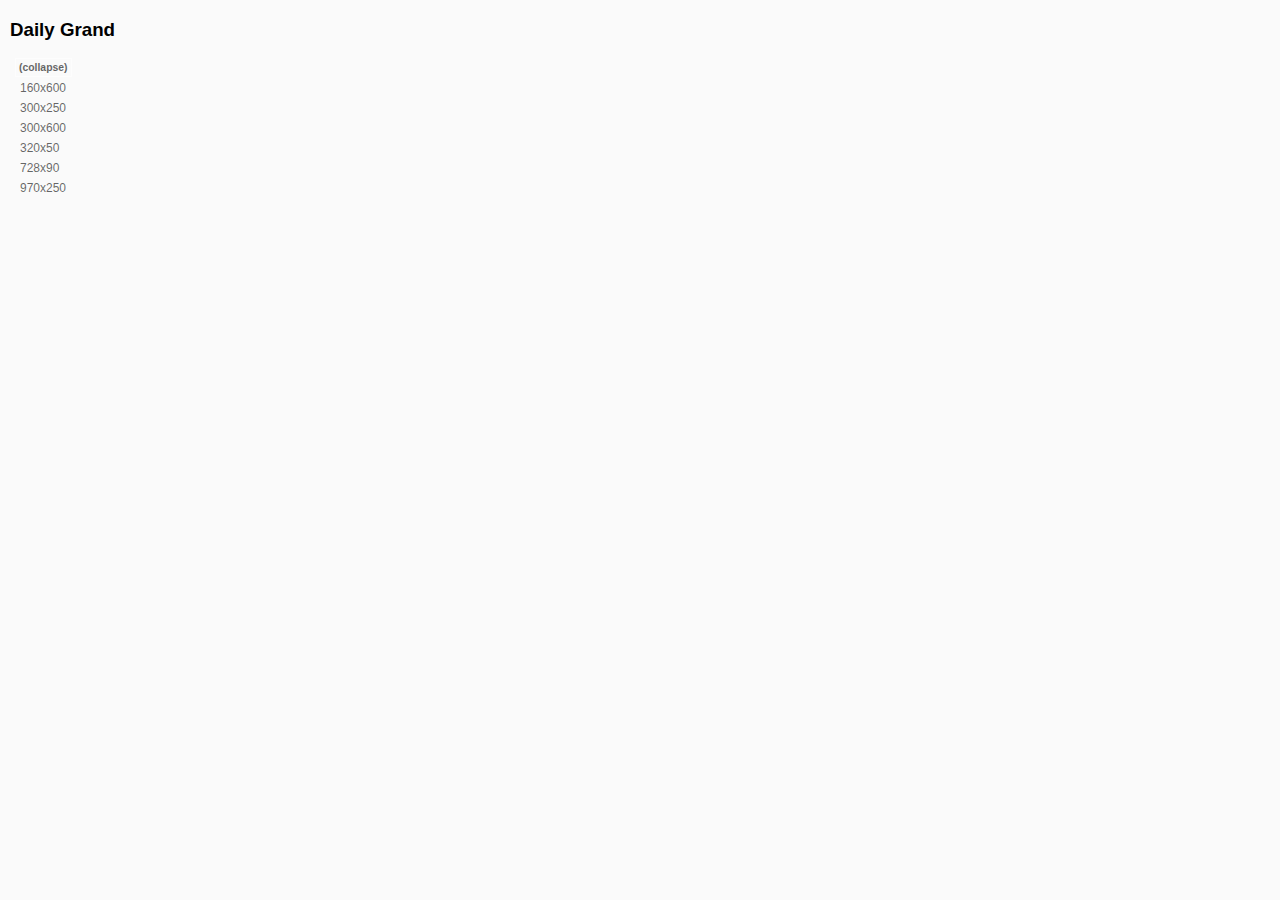
<file: docs/index.html>
<!DOCTYPE html>
<html lang="en">
<head>
    <meta charset="UTF-8">
    <meta http-equiv="Content-Type" content="text/html;charset=utf-8" />
    <meta name="viewport" content="width=device-width, initial-scale=1.0, maximum-scale=1.0, user-scalable=no" />
    <meta charset="utf-8" />
    <title></title>
    <style>
        a{
            color:#AAA;
        }
    </style>
    <script>

    var data = {
        title: "Daily Grand",
        banners:[
            {
                title:"",
                list:[
                    {
                        path: "std_160x600",
                        title: "160x600",
                        type: "SS"
                    },
                    {
                        path: "std_300x250",
                        title: "300x250",
                        type: "BB"
                    },
                    {
                        path: "std_300x600",
                        title: "300x600",
                        type: "DBB"
                    },
                    {
                        path: "std_320x50",
                        title: "320x50",
                        type: {w:320,h:50}
                    },
                    {
                        path: "std_728x90",
                        title: "728x90",
                        type: "LB"
                    },
                    {
                        path: "std_970x250",
                        title: "970x250",
                        type: {w:970, h:250}
                    }

                ]
            },
            
        ]
    }

    </script>
</head>
<body>

<script src="vendor.bundle.js"> </script>
<script src="bundle.js"> </script>

</body>
</html>
</file>
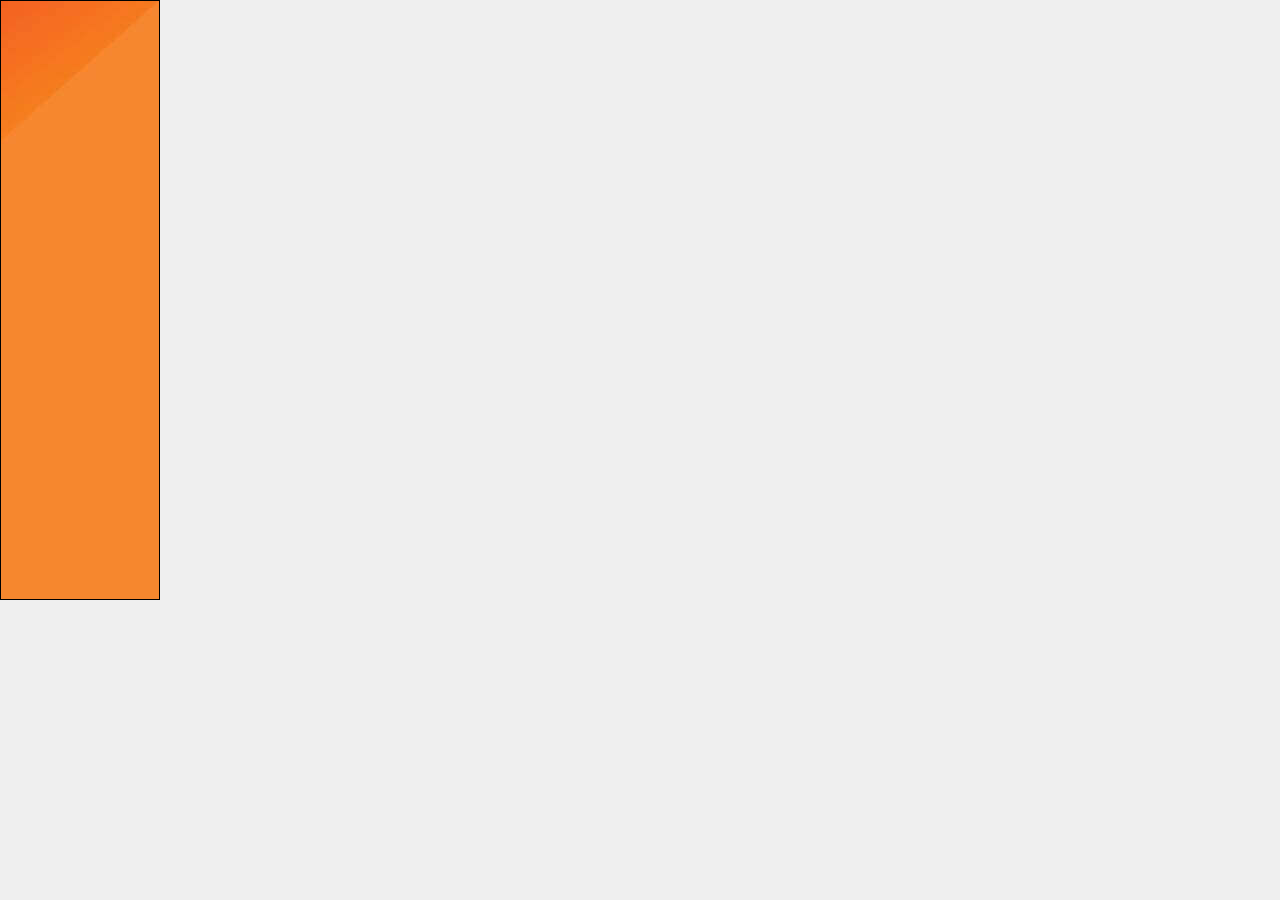
<file: dev/std_160x600/index.html>
<!DOCTYPE html>
<html>
<head>	
	<title></title>
	<style>#banner{opacity: 0;}</style>
	<meta http-equiv="Content-Type" content="text/html; charset=utf-8">
	<meta name="ad.size" content="width=160, height=600">
	<script type="text/javascript"> var clickTag = "http://www.google.com"; </script>
	<link rel="stylesheet" href="./_styles/css/main.css" inline/>
	<script type="text/javascript" src="http://localhost:48626/takana.js"></script>
    <script type="text/javascript">takanaClient.run({host: 'localhost:48626'});</script>
</head>
<body>
<a href="javascript:window.open(window.clickTag)">
<div id="banner">
	<div class="outline"></div>
	<img src="./images/bg.jpg" class="" inline>
	
	<div class="frame frame1">
		
		

		<img src="./images/t1.png" class="retina t1" inline>	
		
		
		
		
		<div id="hero">
			<img src="./images/hero1.jpg" class="retina hero1" inline>	
			<img src="./images/hero2.jpg" class="retina hero2" inline>	
			<img src="./images/hero3.jpg" class="retina hero3" inline>	
		</div>
		

		<img src="./images/cal_3.png" class="retina cal cal_3" inline>	
		<img src="./images/cal_2.png" class="retina cal cal_2" inline>	
		<img src="./images/cal_1.png" class="retina cal cal_1" inline>	

		<img src="./images/logo.png" class="retina" inline>	


	</div>
	<div class="frame frame2">
		<img src="./images/t2.png" class="retina t2" inline>	
		<img src="./images/cta.png" class="retina cta" inline>	
		<img src="./images/logo2.png" class="retina logo2" inline>	
		<img src="./images/footer.png" class="retina footer" inline>	
	</div>

	
	
</div>
</a>
</body>
<script src="https://s0.2mdn.net/ads/studio/cached_libs/tweenmax_2.1.2_min.js"></script>


<script src="_bundled/main.js" inline></script>
</html>
</file>
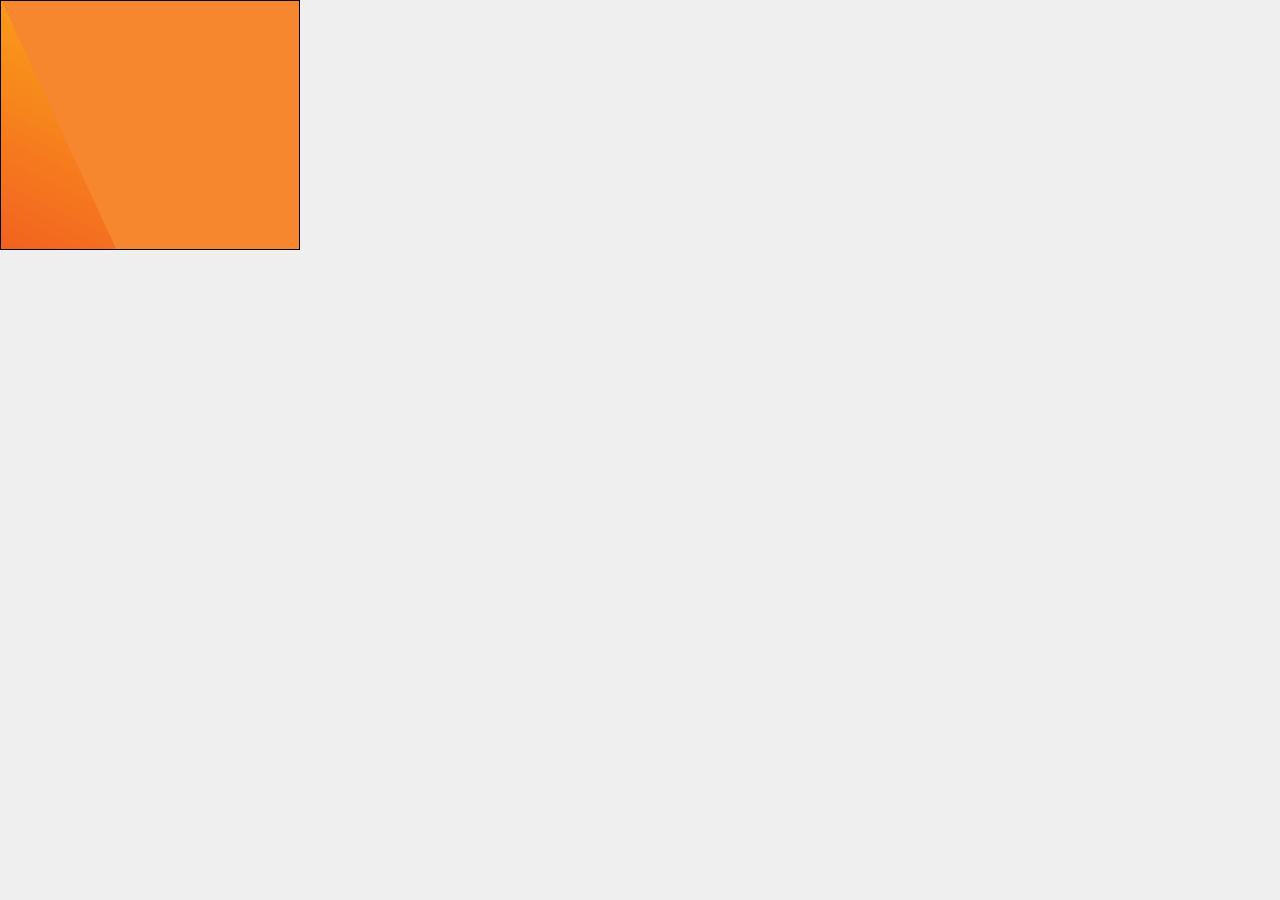
<file: dev/std_300x250/index.html>
<!DOCTYPE html>
<html>
<head>	
	<title></title>
	<style>#banner{opacity: 0;}</style>
	<meta http-equiv="Content-Type" content="text/html; charset=utf-8">
	<meta name="ad.size" content="width=300, height=250">
	<script type="text/javascript"> var clickTag = "http://www.google.com"; </script>
	<link rel="stylesheet" href="./_styles/css/main.css" inline/>
	<script type="text/javascript" src="http://localhost:48626/takana.js"></script>
    <script type="text/javascript">takanaClient.run({host: 'localhost:48626'});</script>
</head>
<body>
<a href="javascript:window.open(window.clickTag)">
<div id="banner">
	<div class="outline"></div>
	<img src="./images/bg.png" class="" inline>
	
	<div class="frame frame1">
		
		

		<img src="./images/t1.png" class="retina t1" inline>	
		
		
		<img src="./images/cal_3.png" class="retina cal cal_3" inline>	
		<img src="./images/cal_2.png" class="retina cal cal_2" inline>	
		<img src="./images/cal_1.png" class="retina cal cal_1" inline>	
		
		<div id="hero">
			<img src="./images/hero1.jpg" class="retina hero1" inline>	
			<img src="./images/hero2.jpg" class="retina hero2" inline>	
			<img src="./images/hero3.jpg" class="retina hero3" inline>	
		</div>


		<img src="./images/logo.png" class="retina" inline>	


	</div>
	<div class="frame frame2">
		<img src="./images/t2.png" class="retina t2" inline>	
		<img src="./images/cta.png" class="retina cta" inline>	
		<img src="./images/logo2.png" class="retina logo2" inline>	
		<img src="./images/footer.png" class="retina footer" inline>	
	</div>

	
	
</div>
</a>
</body>
<script src="https://s0.2mdn.net/ads/studio/cached_libs/tweenmax_2.1.2_min.js"></script>


<script src="_bundled/main.js" inline></script>
</html>
</file>
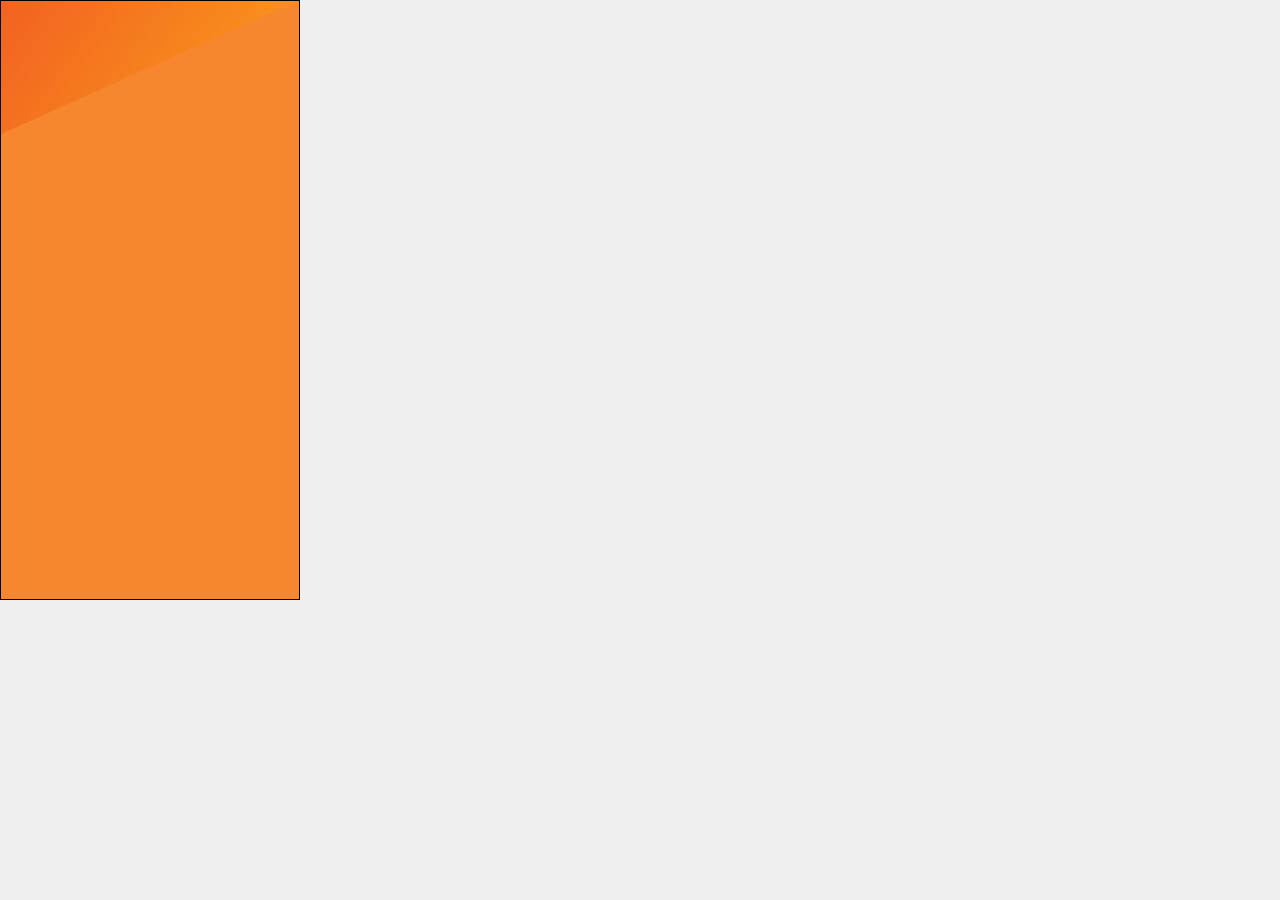
<file: dev/std_300x600/index.html>
<!DOCTYPE html>
<html>
<head>	
	<title></title>
	<style>#banner{opacity: 0;}</style>
	<meta http-equiv="Content-Type" content="text/html; charset=utf-8">
	<meta name="ad.size" content="width=300, height=600">
	<script type="text/javascript"> var clickTag = "http://www.google.com"; </script>
	<link rel="stylesheet" href="./_styles/css/main.css" inline/>
	<script type="text/javascript" src="http://localhost:48626/takana.js"></script>
    <script type="text/javascript">takanaClient.run({host: 'localhost:48626'});</script>
</head>
<body>
<a href="javascript:window.open(window.clickTag)">
<div id="banner">
	<div class="outline"></div>
	<img src="./images/bg.jpg" class="" inline>
	
	<div class="frame frame1">
		
		

		<img src="./images/t1.png" class="retina t1" inline>	
		
		
		
		
		<div id="hero">
			<img src="./images/hero1.jpg" class="retina hero1" inline>	
			<img src="./images/hero2.jpg" class="retina hero2" inline>	
			<img src="./images/hero3.jpg" class="retina hero3" inline>	
		</div>
		

		<img src="./images/cal_3.png" class="retina cal cal_3" inline>	
		<img src="./images/cal_2.png" class="retina cal cal_2" inline>	
		<img src="./images/cal_1.png" class="retina cal cal_1" inline>	

		<img src="./images/logo.png" class="retina" inline>	


	</div>
	<div class="frame frame2">
		<img src="./images/t2.png" class="retina t2" inline>	
		<img src="./images/cta.png" class="retina cta" inline>	
		<img src="./images/logo2.png" class="retina logo2" inline>	
		<img src="./images/footer.png" class="retina footer" inline>	
	</div>

	
	
</div>
</a>
</body>
<script src="https://s0.2mdn.net/ads/studio/cached_libs/tweenmax_2.1.2_min.js"></script>


<script src="_bundled/main.js" inline></script>
</html>
</file>
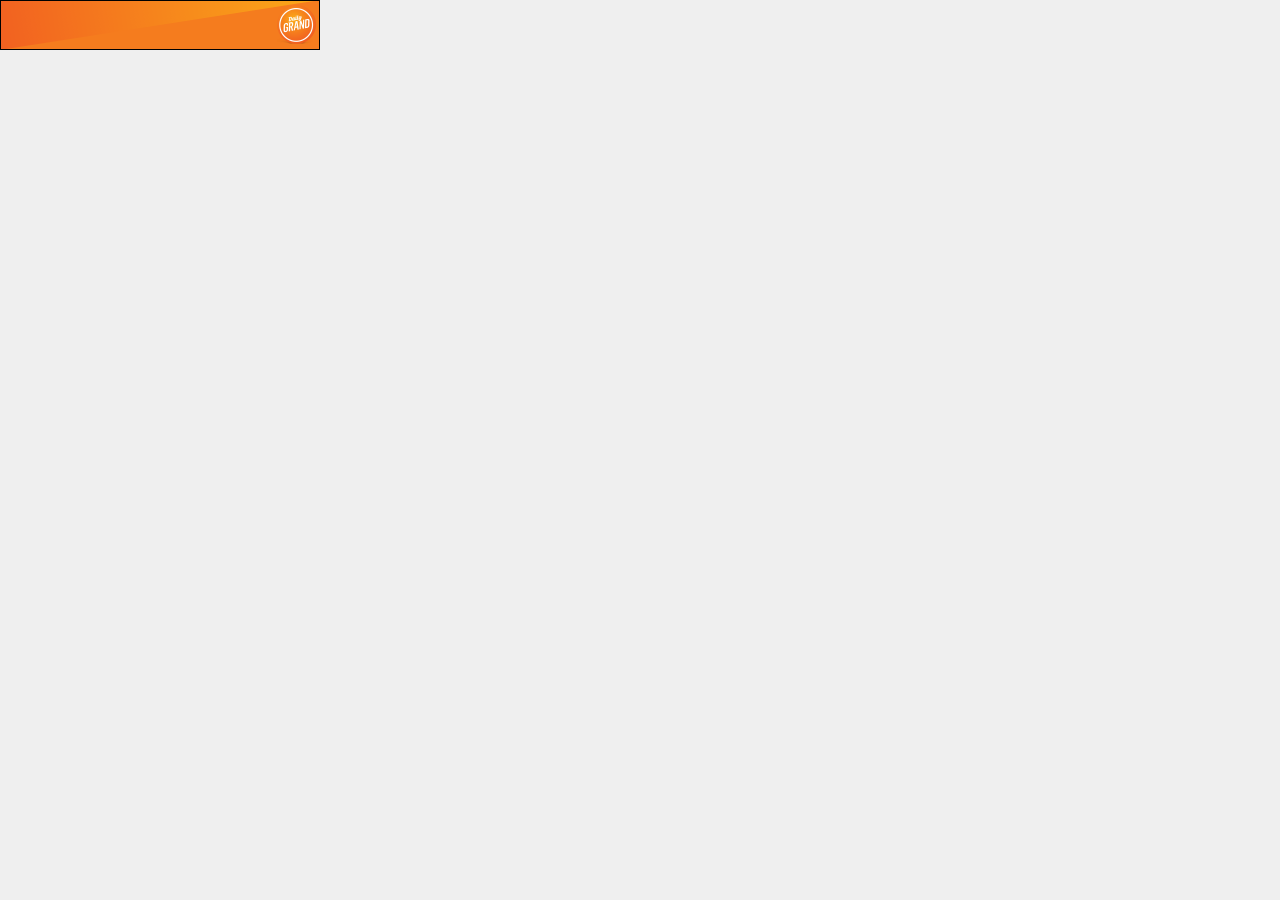
<file: dev/std_320x50/index.html>
<!DOCTYPE html>
<html>
<head>	
	<title></title>
	<style>#banner{opacity: 0;}</style>
	<meta http-equiv="Content-Type" content="text/html; charset=utf-8">
	<meta name="ad.size" content="width=320, height=50">
	<script type="text/javascript"> var clickTag = "http://www.google.com"; </script>
	<link rel="stylesheet" href="./_styles/css/main.css" inline/>
	<script type="text/javascript" src="http://localhost:48626/takana.js"></script>
    <script type="text/javascript">takanaClient.run({host: 'localhost:48626'});</script>
</head>
<body>
<a href="javascript:window.open(window.clickTag)">
<div id="banner">
	<div class="outline"></div>
	<img src="./images/bg.png" class="retina" inline>
	
	<div class="frame frame1">
		
		

		<img src="./images/t1.png" class="retina t1" inline>	
		<img src="./images/t2.png" class="retina t2" inline>	
		<img src="./images/t3.png" class="retina t3" inline>	
		<img src="./images/legal.png" class="retina legal" inline>	
		<img src="./images/cta.png" class="retina cta" inline>	

		
		


	</div>
	

	
	
</div>
</a>
</body>
<script src="https://s0.2mdn.net/ads/studio/cached_libs/tweenmax_2.1.2_min.js"></script>


<script src="_bundled/main.js" inline></script>
</html>
</file>
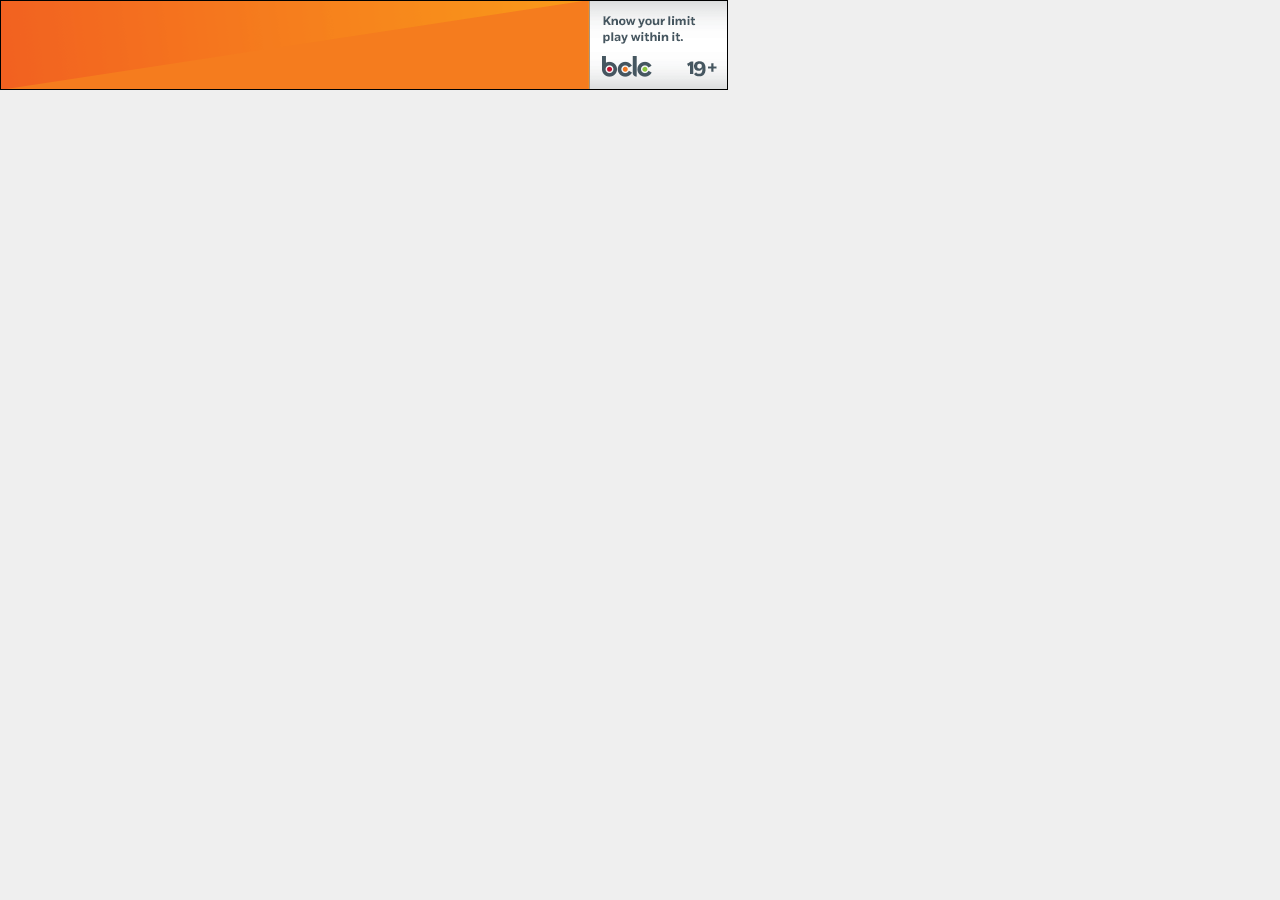
<file: dev/std_728x90/index.html>
<!DOCTYPE html>
<html>
<head>	
	<title></title>
	<style>#banner{opacity: 0;}</style>
	<meta http-equiv="Content-Type" content="text/html; charset=utf-8">
	<meta name="ad.size" content="width=728, height=90">
	<script type="text/javascript"> var clickTag = "http://www.google.com"; </script>
	<link rel="stylesheet" href="./_styles/css/main.css" inline/>
	<script type="text/javascript" src="http://localhost:48626/takana.js"></script>
    <script type="text/javascript">takanaClient.run({host: 'localhost:48626'});</script>
</head>
<body>
<a href="javascript:window.open(window.clickTag)">
<div id="banner">
	<div class="outline"></div>
	<img src="./images/bg.png" class="retina" inline>
	
	<div class="frame frame1">
		
		

		<img src="./images/t1.png" class="retina t1" inline>	
		<img src="./images/t2.png" class="retina t2" inline>	
		<img src="./images/cta.png" class="retina cta" inline>	

		
		<img src="./images/logo.png" class="retina" inline>	


	</div>
	

	
	
</div>
</a>
</body>
<script src="https://s0.2mdn.net/ads/studio/cached_libs/tweenmax_2.1.2_min.js"></script>


<script src="_bundled/main.js" inline></script>
</html>
</file>
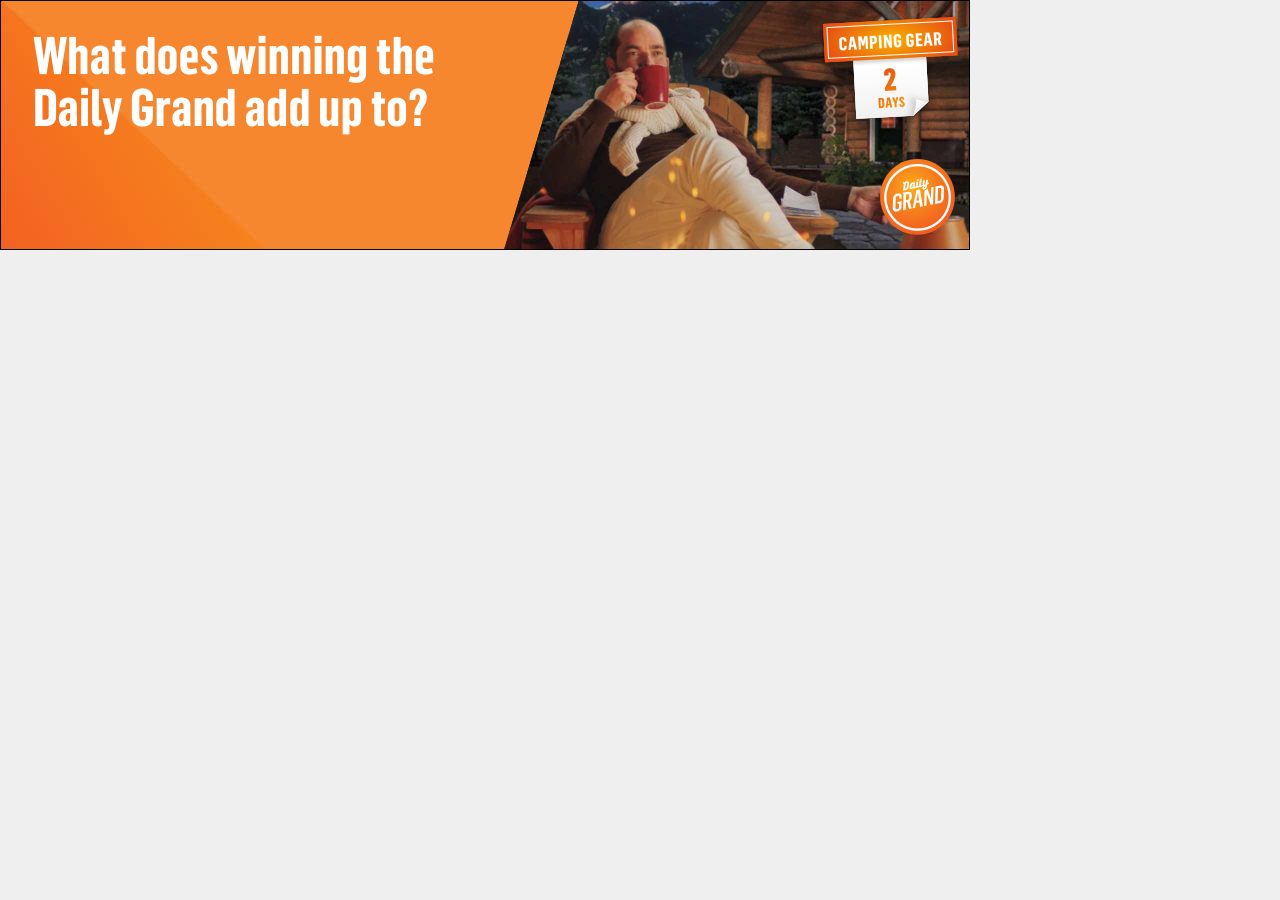
<file: dev/std_970x250/index.html>
<!DOCTYPE html>
<html>
<head>	
	<title></title>
	<style>#banner{opacity: 0;}</style>
	<meta http-equiv="Content-Type" content="text/html; charset=utf-8">
	<meta name="ad.size" content="width=970, height=250">
	<script type="text/javascript"> var clickTag = "http://www.google.com"; </script>
	<link rel="stylesheet" href="./_styles/css/main.css" inline/>
	<script type="text/javascript" src="http://localhost:48626/takana.js"></script>
    <script type="text/javascript">takanaClient.run({host: 'localhost:48626'});</script>
</head>
<body>
<a href="javascript:window.open(window.clickTag)">
<div id="banner">
	<div class="outline"></div>
	<img src="./images/bg.jpg" class="" inline>
	
	<div class="frame frame1">
		
		

		<img src="./images/t1.png" class="retina t1" inline>	
		
		
		
		
		<div id="hero">
			<img src="./images/hero1.jpg" class="retina hero1" inline>	
			<img src="./images/hero2.jpg" class="retina hero2" inline>	
			<img src="./images/hero3.jpg" class="retina hero3" inline>	
		</div>

		<img src="./images/cal_3.png" class="retina cal cal_3" inline>	
		<img src="./images/cal_2.png" class="retina cal cal_2" inline>	
		<img src="./images/cal_1.png" class="retina cal cal_1" inline>	

		<img src="./images/logo.png" class="retina" inline>	


	</div>
	<div class="frame frame2">
		<img src="./images/t2.png" class="retina t2" inline>	
		<img src="./images/cta.png" class="retina cta" inline>	
		<img src="./images/logo2.png" class="retina logo2" inline>	
		<img src="./images/footer.png" class="retina footer" inline>	
	</div>

	
	
</div>
</a>
</body>
<script src="https://s0.2mdn.net/ads/studio/cached_libs/tweenmax_2.1.2_min.js"></script>


<script src="_bundled/main.js" inline></script>
</html>
</file>
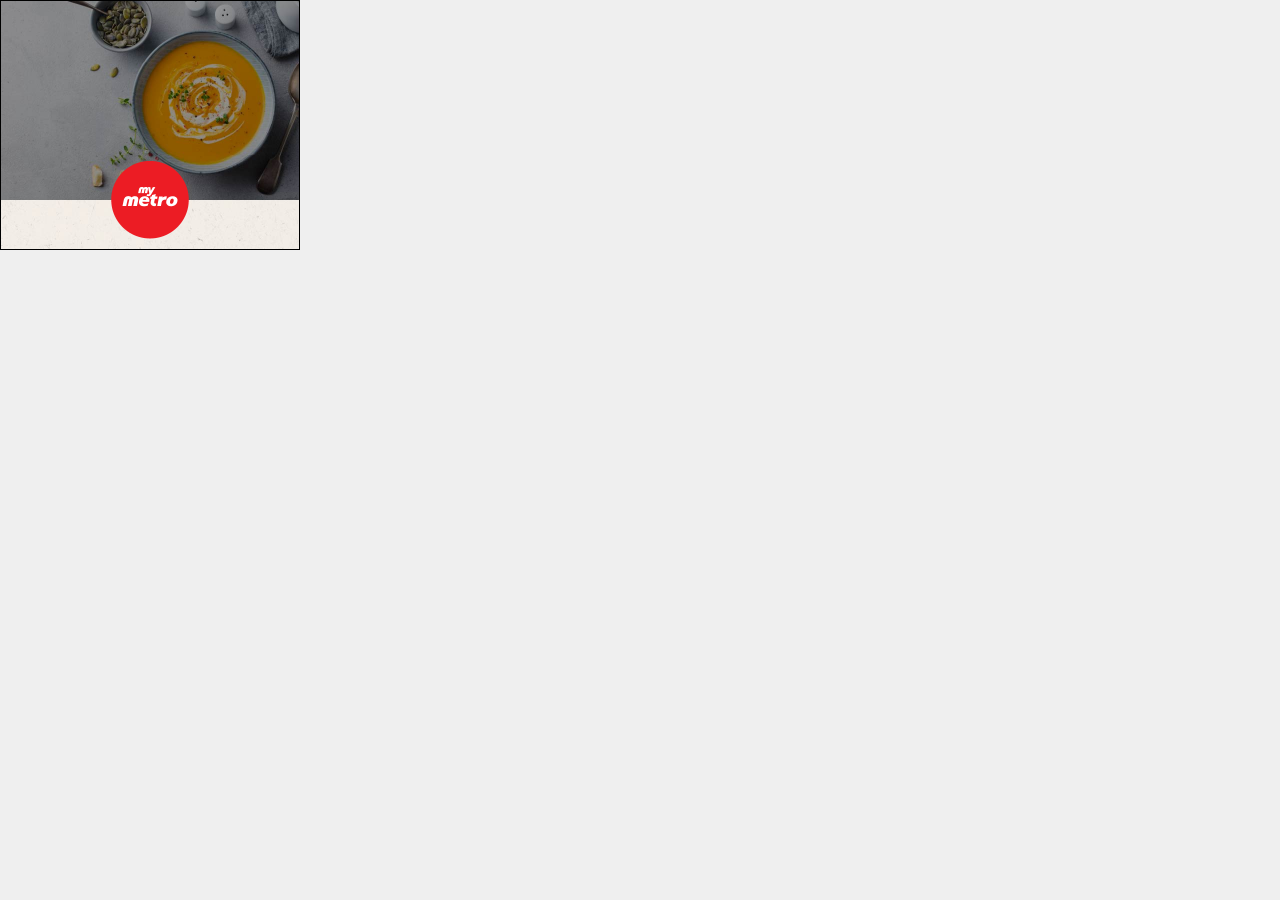
<file: docs/deploy/orangeville_300x250/index.html>
<!DOCTYPE html>
<html>
<head>
<title>Created: Aug 31, 11:37</title>
<style>#banner{opacity: 0;}</style>
<meta http-equiv="Content-Type" content="text/html; charset=utf-8">
<meta name="ad.size" content="width=300, height=250">
<script type="text/javascript">var clickTag = "http://www.google.com";</script>
<style>html,body,div,span,applet,object,iframe,h1,h2,h3,h4,h5,h6,p,blockquote,pre,a,abbr,acronym,address,big,cite,code,del,dfn,em,img,ins,kbd,q,s,samp,small,strike,strong,sub,sup,tt,var,b,u,i,center,dl,dt,dd,ol,ul,li,fieldset,form,label,legend,table,caption,tbody,tfoot,thead,tr,th,td,article,aside,canvas,details,embed,figure,figcaption,footer,header,hgroup,menu,nav,output,ruby,section,summary,time,mark,audio,video{margin:0;padding:0;border:0;font-size:100%;font:inherit;vertical-align:baseline}article,aside,details,figcaption,figure,footer,header,hgroup,menu,nav,section{display:block}body{line-height:1}ol,ul{list-style:none}blockquote,q{quotes:none}blockquote:before,blockquote:after,q:before,q:after{content:'';content:none}table{border-collapse:collapse;border-spacing:0}html,body{box-sizing:border-box;margin:0;padding:0}*,*:before,*:after{box-sizing:inherit}a{color:inherit}body{margin:0;padding:0;background-color:#EFEFEF}canvas{display:block;top:0;left:0}#banner{width:300px;height:250px;overflow:hidden;position:relative;background-color:#fff;-webkit-text-size-adjust:100%;opacity:1;cursor:pointer}#banner>a{width:inherit;height:inherit}canvas,.text,.frame,.outline,img{position:absolute}img{vertical-align:top;-webkit-backface-visibility:hidden;-webkit-transform:translateZ(0)scale(1,1)}.outline{z-index:99;width:inherit;height:inherit;border:1px solid #000;pointer-events:none;position:absolute}.frame{width:inherit;height:inherit;opacity:0;top:0;left:0}p{display:inline-block;-webkit-font-smoothing:antialiased;-moz-osx-font-smoothing:grayscale}sup{font-size:50%;vertical-align:top;position:relative;left:-3px}.shadow{-webkit-filter:drop-shadow(5px 5px 9px #000);filter:drop-shadow(5px 5px 9px #000)}.retina{-webkit-transform:translate(0,0)scale(.5,.5);-ms-transform:translate(0,0)scale(.5,.5);transform:translate(0,0)scale(.5,.5);-webkit-backface-visibility:hidden;backface-visibility:hidden;-webkit-perspective:1000px;perspective:1000px;position:absolute;-webkit-transform-origin:0 0;-ms-transform-origin:0 0;transform-origin:0 0;image-rendering:-webkit-optimize-contrast}#legalBtn:hover~#legalContent{opacity:1}#legalContent{width:100%;height:100%;background-color:rgba(0,0,0,.9);-webkit-transform:translate(0,0);-ms-transform:translate(0,0);transform:translate(0,0);-webkit-backface-visibility:hidden;backface-visibility:hidden;-webkit-perspective:1000px;perspective:1000px;position:absolute;color:#fff;font-family:'Helvetica Neue',Helvetica,Arial,sans-serif;padding:10px;font-size:10px;z-index:90;opacity:0;font-weight:400;line-height:14px;transition:opacity .3s;pointer-events:none}.hide{opacity:0;-webkit-transform:translate(0,0);-ms-transform:translate(0,0);transform:translate(0,0);-webkit-backface-visibility:hidden;backface-visibility:hidden;-webkit-perspective:1000px;perspective:1000px;position:absolute;z-index:0;pointer-events:none}#legalBtn{-webkit-transform:translate(0,0);-ms-transform:translate(0,0);transform:translate(0,0);-webkit-backface-visibility:hidden;backface-visibility:hidden;-webkit-perspective:1000px;perspective:1000px;position:absolute;opacity:1;width:36px;height:25px;background-color:red;opacity:0}.frame1{opacity:0}#banner{font-size:20px;color:#333;width:300px;height:250px}</style>

<script type="text/javascript"></script>
</head>
<body>
<a href="javascript:window.open(window.clickTag)">
<div id="banner">
<div class="outline"></div>
<img class="retina" src="[data-uri]" />
<img class="retina" src="[data-uri]" />
<div class="frame frame1">
<img class="retina t1" src="[data-uri]" />
<img class="retina t2" src="[data-uri]" />
</div>
</div>
</a>
</body>
<script src="https://s0.2mdn.net/ads/studio/cached_libs/tweenmax_2.1.2_min.js"></script>
<script>!function q(A,M,B){function C(G,w){if(!M[G]){if(!A[G]){var E="function"==typeof require&&require;if(!w&&E)return E(G,!0);if(g)return g(G,!0);var Q=new Error("Cannot find module '"+G+"'");throw Q.code="MODULE_NOT_FOUND",Q}var Y=M[G]={exports:{}};A[G][0].call(Y.exports,function(q){var M=A[G][1][q];return C(M?M:q)},Y,Y.exports,q,A,M,B)}return M[G].exports}for(var g="function"==typeof require&&require,G=0;G<B.length;G++)C(B[G]);return C}({1:[function(q,A,M){"use strict";function B(){TweenLite.defaultEase=Power2.easeOut;var q=new TimelineMax({repeat:1,repeatDelay:2.5});q.set(".frame1",{opacity:1}),q.from(".t1",.5,{opacity:0},"+=.2"),q.to(".t1",.3,{opacity:0},"+=1.7"),q.from(".t2",.3,{opacity:0},"+=.1")}B();var C="[data-uri]";setTimeout(function(){var q=new Audio(""+C);q.play()},1e3),A.exports={}},{}]},{},[1]);</script>
</html>
</file>
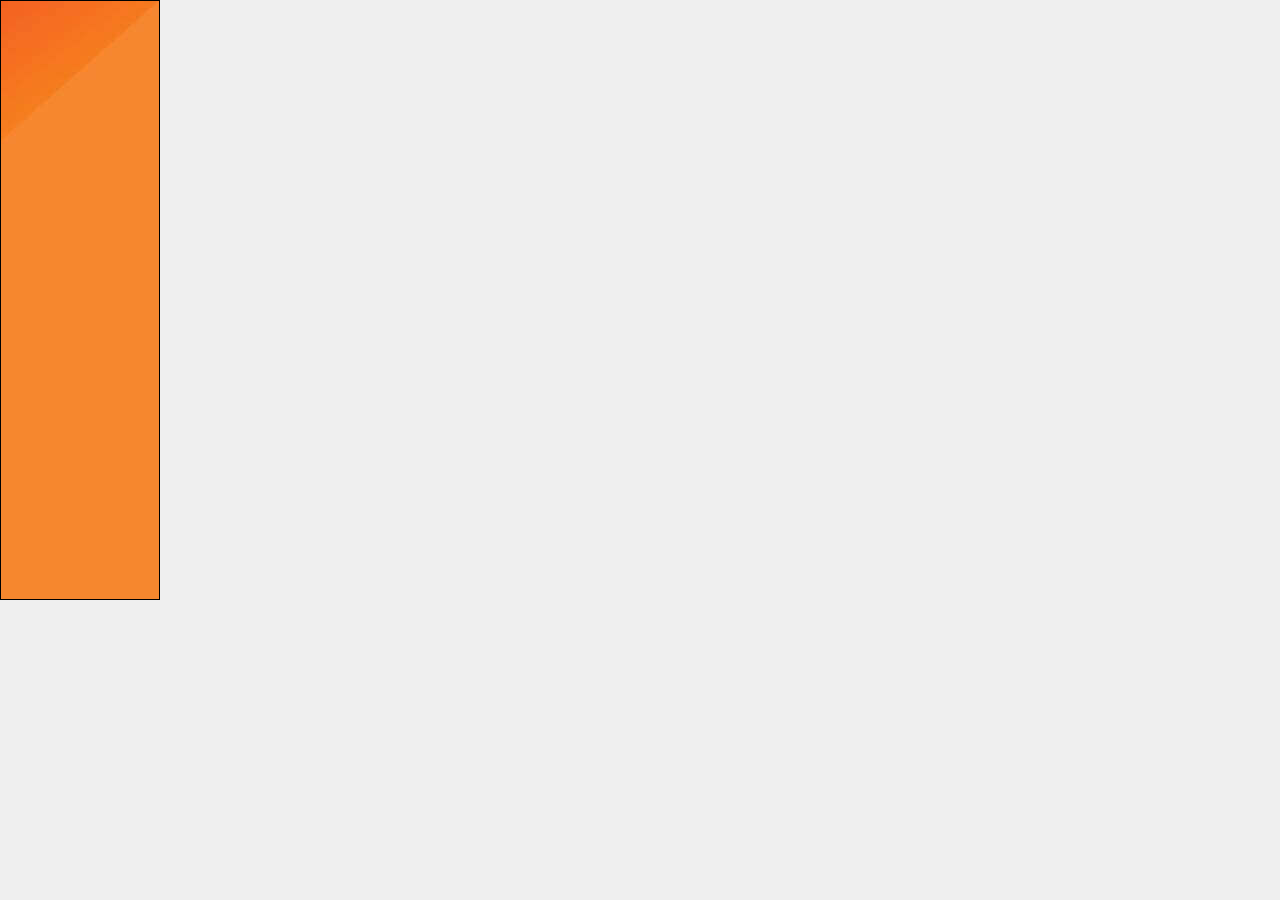
<file: docs/deploy/std_160x600/index.html>
<!DOCTYPE html>
<html>
<head>
<title>Created: Sep 23, 9:53</title>
<style>#banner{opacity: 0;}</style>
<meta http-equiv="Content-Type" content="text/html; charset=utf-8">
<meta name="ad.size" content="width=160, height=600">
<script type="text/javascript">var clickTag = "http://www.google.com";</script>
<style>html,body{border:0;font-size:100%;font:inherit;vertical-align:baseline}div,span,applet,object,iframe,h1,h2,h3,h4,h5,h6,p,blockquote,pre,a,abbr,acronym,address,big,cite,code,del,dfn,em{margin:0;padding:0;border:0;font-size:100%;font:inherit;vertical-align:baseline}img,ins,kbd,q,s,samp,small,strike,strong,sub{margin:0;padding:0;border:0;font-size:100%;font:inherit}ins,kbd,q,s,samp,small,strike,strong,sub{vertical-align:baseline}sup{margin:0;padding:0;border:0;font:inherit}tt,var,b,u,i,center,dl,dt,dd,ol,ul,li,fieldset,form,label,legend,table,caption,tbody,tfoot,thead,tr,th,td,article,aside,canvas,details,embed,figure,figcaption,footer,header,hgroup,menu,nav,output,ruby,section,summary,time,mark,audio,video{margin:0;padding:0;border:0;font-size:100%;font:inherit;vertical-align:baseline}article,aside,details,figcaption,figure,footer,header,hgroup,menu,nav,section{display:block}body{line-height:1}ol,ul{list-style:none}blockquote,q{quotes:none}blockquote:before,blockquote:after,q:before,q:after{content:'';content:none}table{border-collapse:collapse;border-spacing:0}html{margin:0;padding:0}html,body{box-sizing:border-box}*,*:before,*:after{box-sizing:inherit}a{color:inherit}body{margin:0;padding:0;background-color:#EFEFEF}canvas{display:block;top:0;left:0}#banner{overflow:hidden;position:relative;background-color:#fff;-webkit-text-size-adjust:100%;opacity:1;cursor:pointer}#banner>a{width:inherit;height:inherit}canvas,.text,.frame{position:absolute}img{vertical-align:top;-webkit-backface-visibility:hidden;-webkit-transform:translateZ(0)scale(1,1)}img,.outline{position:absolute}.outline{z-index:99;border:1px solid #000;pointer-events:none}.outline,.frame{width:inherit;height:inherit}.frame{opacity:0;top:0;left:0}p{display:inline-block;-webkit-font-smoothing:antialiased;-moz-osx-font-smoothing:grayscale}sup{font-size:50%;vertical-align:top;position:relative;left:-3px}.shadow{-webkit-filter:drop-shadow(5px 5px 9px #000);filter:drop-shadow(5px 5px 9px #000)}.retina{-webkit-transform:translate(0,0)scale(.5,.5);-ms-transform:translate(0,0)scale(.5,.5);transform:translate(0,0)scale(.5,.5);-webkit-backface-visibility:hidden;backface-visibility:hidden;-webkit-perspective:1000px;perspective:1000px;position:absolute;-webkit-transform-origin:0 0;-ms-transform-origin:0 0;transform-origin:0 0;image-rendering:-webkit-optimize-contrast}#legalBtn:hover~#legalContent{opacity:1}#legalContent{width:100%;height:100%;background-color:rgba(0,0,0,.9);-webkit-transform:translate(0,0);-ms-transform:translate(0,0);transform:translate(0,0);color:#fff;font-family:'Helvetica Neue',Helvetica,Arial,sans-serif;padding:10px;font-size:10px;z-index:90;opacity:0;font-weight:400;line-height:14px;transition:opacity .3s}#legalContent,.hide{-webkit-backface-visibility:hidden;backface-visibility:hidden;-webkit-perspective:1000px;perspective:1000px;position:absolute;pointer-events:none}.hide{z-index:0}.hide,#legalBtn{-webkit-transform:translate(0,0);-ms-transform:translate(0,0);transform:translate(0,0);opacity:0}#legalBtn{width:36px;height:25px;background-color:red}#legalBtn,.cal{-webkit-backface-visibility:hidden;backface-visibility:hidden;-webkit-perspective:1000px;perspective:1000px;position:absolute}.cal{-webkit-transform-origin:160px 500px;-ms-transform-origin:160px 500px;transform-origin:160px 500px;-webkit-transform:translate(-80px,-250px)scale(.5)rotate(0);-ms-transform:translate(-80px,-250px)scale(.5)rotate(0);transform:translate(-80px,-250px)scale(.5)rotate(0)}#banner{font-size:20px;color:#333;width:160px;height:600px}#hero{transition:.4s ease-in-out;width:100%;height:100%;-webkit-transform:translate(0,0);-ms-transform:translate(0,0);transform:translate(0,0);-webkit-backface-visibility:hidden;backface-visibility:hidden;-webkit-perspective:1000px;perspective:1000px;position:absolute;-webkit-clip-path:polygon(0 230px,300px 270px,300px 600px,0 600px);clip-path:polygon(0 230px,300px 270px,300px 600px,0 600px)}#hero.out{-webkit-clip-path:polygon(0 600px,300px 600px,300px 600px,0 600px);clip-path:polygon(0 600px,300px 600px,300px 600px,0 600px)}.hero1,.hero2{-webkit-transform:translate(0,0)scale(.5,.5);-ms-transform:translate(0,0)scale(.5,.5);transform:translate(0,0)scale(.5,.5)}.hero1,.hero2,.hero3{-webkit-backface-visibility:hidden;backface-visibility:hidden;-webkit-perspective:1000px;perspective:1000px;position:absolute}.hero3{-webkit-transform:translate(-41px,-215px)scale(.68,.68);-ms-transform:translate(-41px,-215px)scale(.68,.68);transform:translate(-41px,-215px)scale(.68,.68)}</style>

<script type="text/javascript"></script>
</head>
<body>
<a href="javascript:window.open(window.clickTag)">
<div id="banner">
<div class="outline"></div>
<img class src="[data-uri]" />
<div class="frame frame1">
<img class="retina t1" src="[data-uri]" />
<div id="hero">
<img class="retina hero1" src="[data-uri]" />
<img class="retina hero2" src="[data-uri]" />
<img class="retina hero3" src="[data-uri]" />
</div>
<img class="retina cal cal_3" src="[data-uri]" />
<img class="retina cal cal_2" src="[data-uri]" />
<img class="retina cal cal_1" src="[data-uri]" />
<img class="retina" src="[data-uri]" />
</div>
<div class="frame frame2">
<img class="retina t2" src="[data-uri]" />
<img class="retina cta" src="[data-uri]" />
<img class="retina logo2" src="[data-uri]" />
<img class="retina footer" src="[data-uri]" />
</div>
</div>
</a>
</body>
<script src="https://s0.2mdn.net/ads/studio/cached_libs/tweenmax_2.1.2_min.js"></script>
<script>!function e(t,r,o){function n(i,c){if(!r[i]){if(!t[i]){var s="function"==typeof require&&require;if(!c&&s)return s(i,!0);if(a)return a(i,!0);var f=new Error("Cannot find module '"+i+"'");throw f.code="MODULE_NOT_FOUND",f}var u=r[i]={exports:{}};t[i][0].call(u.exports,function(e){var r=t[i][1][e];return n(r?r:e)},u,u.exports,e,t,r,o)}return r[i].exports}for(var a="function"==typeof require&&require,i=0;i<o.length;i++)n(o[i]);return n}({1:[function(e,t,r){"use strict";function o(e){TweenLite.defaultEase=Power2.easeOut;var t=new TimelineMax;t.set(".frame1",{opacity:1}),t.from(".t1",.2,{opacity:0});var r=a({},e,{y:"-=60",rotation:50,scale:.7,opacity:.2,ease:Back.easeOut});return t.add("hero2","+=2"),t.to(".cal_1",1.3,a({},r),"hero2"),t.from(".hero2",.01,{opacity:0},"hero2"),t.add("hero3","+=2"),t.to(".cal_2",1.3,a({},r),"hero3"),t.from(".hero3",.01,{opacity:0},"hero3"),t}function n(){var e=new TimelineMax;return e.call(function(){document.getElementById("hero").className="out"},[],this,"+=1"),e.to(".frame1",.2,{opacity:0},"+=.5"),e.to(".frame2",.1,{opacity:1}),e.from(".t2",.3,{opacity:0}),e.from([".cta"],.3,{opacity:0},"+=.7"),e}Object.defineProperty(r,"__esModule",{value:!0});var a=Object.assign||function(e){for(var t=1;t<arguments.length;t++){var r=arguments[t];for(var o in r)Object.prototype.hasOwnProperty.call(r,o)&&(e[o]=r[o])}return e},i=document.getElementById("banner"),c={w:i.offsetWidth,h:i.offsetHeight};TweenLite.defaultEase=Power2.easeInOut,r.size=c,r.first=o,r.last=n},{}],2:[function(e,t,r){"use strict";function o(e){var t=new TimelineMax;t.add(n.first(e)),t.to(".hero3",2.5,{scale:.333333,x:0,y:0,ease:Power3.easeIn},"hero3-=1.5"),t.add(n.last())}var n=e("../../_common/js/common.js");o({x:"-=250"}),t.exports={}},{"../../_common/js/common.js":1}]},{},[2]);</script>
</html>
</file>
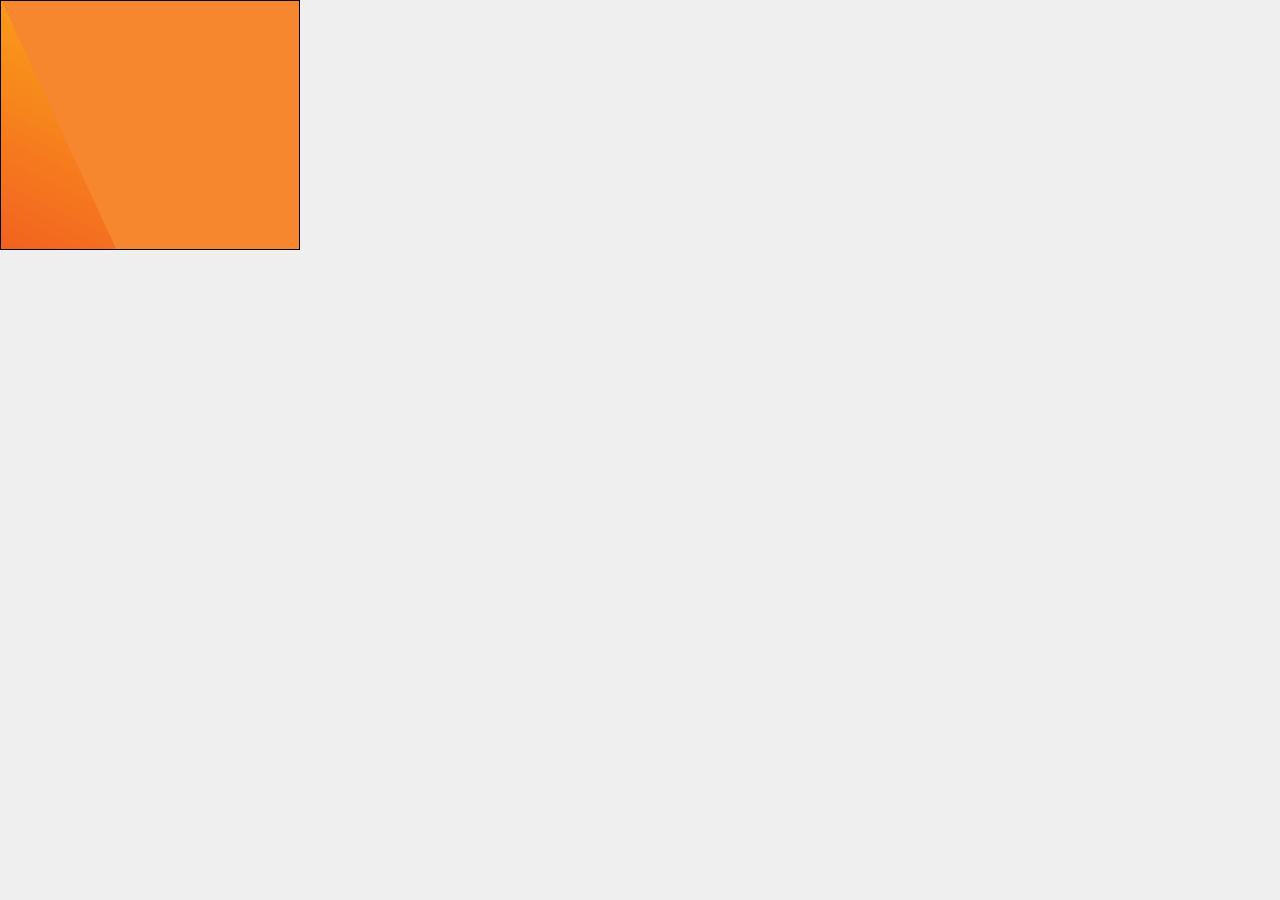
<file: docs/deploy/std_300x250/index.html>
<!DOCTYPE html>
<html>
<head>
<title>Created: Sep 23, 9:53</title>
<style>#banner{opacity: 0;}</style>
<meta http-equiv="Content-Type" content="text/html; charset=utf-8">
<meta name="ad.size" content="width=300, height=250">
<script type="text/javascript">var clickTag = "http://www.google.com";</script>
<style>html,body{border:0;font-size:100%;font:inherit;vertical-align:baseline}div,span,applet,object,iframe,h1,h2,h3,h4,h5,h6,p,blockquote,pre,a,abbr,acronym,address,big,cite,code,del,dfn,em{margin:0;padding:0;border:0;font-size:100%;font:inherit;vertical-align:baseline}img,ins,kbd,q,s,samp,small,strike,strong,sub{margin:0;padding:0;border:0;font-size:100%;font:inherit}ins,kbd,q,s,samp,small,strike,strong,sub{vertical-align:baseline}sup{margin:0;padding:0;border:0;font:inherit}tt,var,b,u,i,center,dl,dt,dd,ol,ul,li,fieldset,form,label,legend,table,caption,tbody,tfoot,thead,tr,th,td,article,aside,canvas,details,embed,figure,figcaption,footer,header,hgroup,menu,nav,output,ruby,section,summary,time,mark,audio,video{margin:0;padding:0;border:0;font-size:100%;font:inherit;vertical-align:baseline}article,aside,details,figcaption,figure,footer,header,hgroup,menu,nav,section{display:block}body{line-height:1}ol,ul{list-style:none}blockquote,q{quotes:none}blockquote:before,blockquote:after,q:before,q:after{content:'';content:none}table{border-collapse:collapse;border-spacing:0}html{margin:0;padding:0}html,body{box-sizing:border-box}*,*:before,*:after{box-sizing:inherit}a{color:inherit}body{margin:0;padding:0;background-color:#EFEFEF}canvas{display:block;top:0;left:0}#banner{overflow:hidden;position:relative;background-color:#fff;-webkit-text-size-adjust:100%;opacity:1;cursor:pointer}#banner>a{width:inherit;height:inherit}canvas,.text,.frame{position:absolute}img{vertical-align:top;-webkit-backface-visibility:hidden;-webkit-transform:translateZ(0)scale(1,1)}img,.outline{position:absolute}.outline{z-index:99;border:1px solid #000;pointer-events:none}.outline,.frame{width:inherit;height:inherit}.frame{opacity:0;top:0;left:0}p{display:inline-block;-webkit-font-smoothing:antialiased;-moz-osx-font-smoothing:grayscale}sup{font-size:50%;vertical-align:top;position:relative;left:-3px}.shadow{-webkit-filter:drop-shadow(5px 5px 9px #000);filter:drop-shadow(5px 5px 9px #000)}.retina{-webkit-transform:translate(0,0)scale(.5,.5);-ms-transform:translate(0,0)scale(.5,.5);transform:translate(0,0)scale(.5,.5);-webkit-backface-visibility:hidden;backface-visibility:hidden;-webkit-perspective:1000px;perspective:1000px;position:absolute;-webkit-transform-origin:0 0;-ms-transform-origin:0 0;transform-origin:0 0;image-rendering:-webkit-optimize-contrast}#legalBtn:hover~#legalContent{opacity:1}#legalContent{width:100%;height:100%;background-color:rgba(0,0,0,.9);-webkit-transform:translate(0,0);-ms-transform:translate(0,0);transform:translate(0,0);color:#fff;font-family:'Helvetica Neue',Helvetica,Arial,sans-serif;padding:10px;font-size:10px;z-index:90;opacity:0;font-weight:400;line-height:14px;transition:opacity .3s}#legalContent,.hide{-webkit-backface-visibility:hidden;backface-visibility:hidden;-webkit-perspective:1000px;perspective:1000px;position:absolute;pointer-events:none}.hide{z-index:0}.hide,#legalBtn{-webkit-transform:translate(0,0);-ms-transform:translate(0,0);transform:translate(0,0);opacity:0}#legalBtn{width:36px;height:25px;background-color:red}#legalBtn,.cal{-webkit-backface-visibility:hidden;backface-visibility:hidden;-webkit-perspective:1000px;perspective:1000px;position:absolute}.cal{-webkit-transform-origin:90px 200px;-ms-transform-origin:90px 200px;transform-origin:90px 200px;-webkit-transform:translate(-45px,-100px)scale(.5)rotate(0);-ms-transform:translate(-45px,-100px)scale(.5)rotate(0);transform:translate(-45px,-100px)scale(.5)rotate(0)}#banner{font-size:20px;color:#333;width:300px;height:250px}#hero{transition:.3s ease-in-out;width:100%;height:100%;-webkit-transform:translate(0,0);-ms-transform:translate(0,0);transform:translate(0,0);-webkit-backface-visibility:hidden;backface-visibility:hidden;-webkit-perspective:1000px;perspective:1000px;position:absolute;-webkit-clip-path:polygon(150px 0,300px 0,300px 250px,125px 250px);clip-path:polygon(150px 0,300px 0,300px 250px,125px 250px)}#hero.out{-webkit-clip-path:polygon(300px 0,300px 0,300px 250px,300px 250px);clip-path:polygon(300px 0,300px 0,300px 250px,300px 250px)}.hero1,.hero2{-webkit-transform:translate(0,0)scale(.5,.5);-ms-transform:translate(0,0)scale(.5,.5);transform:translate(0,0)scale(.5,.5)}.hero1,.hero2,.hero3{-webkit-backface-visibility:hidden;backface-visibility:hidden;-webkit-perspective:1000px;perspective:1000px;position:absolute}.hero3{-webkit-transform:translate(-473px,1px)scale(1,1);-ms-transform:translate(-473px,1px)scale(1,1);transform:translate(-473px,1px)scale(1,1)}</style>

<script type="text/javascript"></script>
</head>
<body>
<a href="javascript:window.open(window.clickTag)">
<div id="banner">
<div class="outline"></div>
<img class src="[data-uri]" />
<div class="frame frame1">
<img class="retina t1" src="[data-uri]" />
<img class="retina cal cal_3" src="[data-uri]" />
<img class="retina cal cal_2" src="[data-uri]" />
<img class="retina cal cal_1" src="[data-uri]" />
<div id="hero">
<img class="retina hero1" src="[data-uri]" />
<img class="retina hero2" src="[data-uri]" />
<img class="retina hero3" src="[data-uri]" />
</div>
<img class="retina" src="[data-uri]" />
</div>
<div class="frame frame2">
<img class="retina t2" src="[data-uri]" />
<img class="retina cta" src="[data-uri]" />
<img class="retina logo2" src="[data-uri]" />
<img class="retina footer" src="[data-uri]" />
</div>
</div>
</a>
</body>
<script src="https://s0.2mdn.net/ads/studio/cached_libs/tweenmax_2.1.2_min.js"></script>
<script>!function e(t,r,o){function n(i,c){if(!r[i]){if(!t[i]){var s="function"==typeof require&&require;if(!c&&s)return s(i,!0);if(a)return a(i,!0);var f=new Error("Cannot find module '"+i+"'");throw f.code="MODULE_NOT_FOUND",f}var u=r[i]={exports:{}};t[i][0].call(u.exports,function(e){var r=t[i][1][e];return n(r?r:e)},u,u.exports,e,t,r,o)}return r[i].exports}for(var a="function"==typeof require&&require,i=0;i<o.length;i++)n(o[i]);return n}({1:[function(e,t,r){"use strict";function o(e){TweenLite.defaultEase=Power2.easeOut;var t=new TimelineMax;t.set(".frame1",{opacity:1}),t.from(".t1",.2,{opacity:0});var r=a({},e,{y:"-=60",rotation:50,scale:.7,opacity:.2,ease:Back.easeOut});return t.add("hero2","+=2"),t.to(".cal_1",1.3,a({},r),"hero2"),t.from(".hero2",.01,{opacity:0},"hero2"),t.add("hero3","+=2"),t.to(".cal_2",1.3,a({},r),"hero3"),t.from(".hero3",.01,{opacity:0},"hero3"),t}function n(){var e=new TimelineMax;return e.call(function(){document.getElementById("hero").className="out"},[],this,"+=1"),e.to(".frame1",.2,{opacity:0},"+=.5"),e.to(".frame2",.1,{opacity:1}),e.from(".t2",.3,{opacity:0}),e.from([".cta"],.3,{opacity:0},"+=.7"),e}Object.defineProperty(r,"__esModule",{value:!0});var a=Object.assign||function(e){for(var t=1;t<arguments.length;t++){var r=arguments[t];for(var o in r)Object.prototype.hasOwnProperty.call(r,o)&&(e[o]=r[o])}return e},i=document.getElementById("banner"),c={w:i.offsetWidth,h:i.offsetHeight};TweenLite.defaultEase=Power2.easeInOut,r.size=c,r.first=o,r.last=n},{}],2:[function(e,t,r){"use strict";function o(e){var t=new TimelineMax;t.add(n.first(e)),t.to(".hero3",2.5,{scale:.333333,x:0,y:0,ease:Power3.easeIn},"hero3-=1.5"),t.add(n.last())}var n=e("../../_common/js/common.js");o({x:"-=250"}),t.exports={}},{"../../_common/js/common.js":1}]},{},[2]);</script>
</html>
</file>
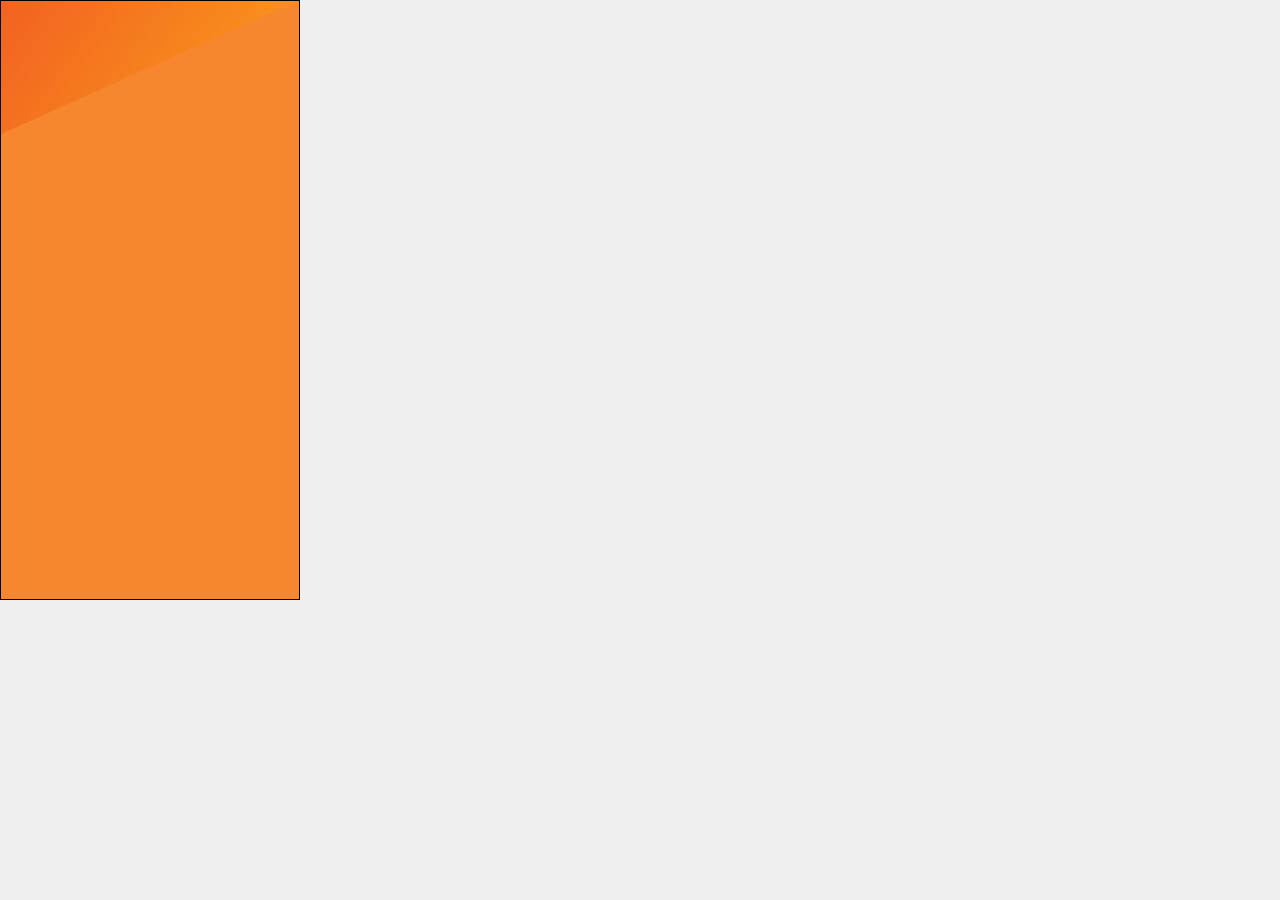
<file: docs/deploy/std_300x600/index.html>
<!DOCTYPE html>
<html>
<head>
<title>Created: Sep 23, 9:53</title>
<style>#banner{opacity: 0;}</style>
<meta http-equiv="Content-Type" content="text/html; charset=utf-8">
<meta name="ad.size" content="width=300, height=600">
<script type="text/javascript">var clickTag = "http://www.google.com";</script>
<style>html,body{border:0;font-size:100%;font:inherit;vertical-align:baseline}div,span,applet,object,iframe,h1,h2,h3,h4,h5,h6,p,blockquote,pre,a,abbr,acronym,address,big,cite,code,del,dfn,em{margin:0;padding:0;border:0;font-size:100%;font:inherit;vertical-align:baseline}img,ins,kbd,q,s,samp,small,strike,strong,sub{margin:0;padding:0;border:0;font-size:100%;font:inherit}ins,kbd,q,s,samp,small,strike,strong,sub{vertical-align:baseline}sup{margin:0;padding:0;border:0;font:inherit}tt,var,b,u,i,center,dl,dt,dd,ol,ul,li,fieldset,form,label,legend,table,caption,tbody,tfoot,thead,tr,th,td,article,aside,canvas,details,embed,figure,figcaption,footer,header,hgroup,menu,nav,output,ruby,section,summary,time,mark,audio,video{margin:0;padding:0;border:0;font-size:100%;font:inherit;vertical-align:baseline}article,aside,details,figcaption,figure,footer,header,hgroup,menu,nav,section{display:block}body{line-height:1}ol,ul{list-style:none}blockquote,q{quotes:none}blockquote:before,blockquote:after,q:before,q:after{content:'';content:none}table{border-collapse:collapse;border-spacing:0}html{margin:0;padding:0}html,body{box-sizing:border-box}*,*:before,*:after{box-sizing:inherit}a{color:inherit}body{margin:0;padding:0;background-color:#EFEFEF}canvas{display:block;top:0;left:0}#banner{overflow:hidden;position:relative;background-color:#fff;-webkit-text-size-adjust:100%;opacity:1;cursor:pointer}#banner>a{width:inherit;height:inherit}canvas,.text,.frame{position:absolute}img{vertical-align:top;-webkit-backface-visibility:hidden;-webkit-transform:translateZ(0)scale(1,1)}img,.outline{position:absolute}.outline{z-index:99;border:1px solid #000;pointer-events:none}.outline,.frame{width:inherit;height:inherit}.frame{opacity:0;top:0;left:0}p{display:inline-block;-webkit-font-smoothing:antialiased;-moz-osx-font-smoothing:grayscale}sup{font-size:50%;vertical-align:top;position:relative;left:-3px}.shadow{-webkit-filter:drop-shadow(5px 5px 9px #000);filter:drop-shadow(5px 5px 9px #000)}.retina{-webkit-transform:translate(0,0)scale(.5,.5);-ms-transform:translate(0,0)scale(.5,.5);transform:translate(0,0)scale(.5,.5);-webkit-backface-visibility:hidden;backface-visibility:hidden;-webkit-perspective:1000px;perspective:1000px;position:absolute;-webkit-transform-origin:0 0;-ms-transform-origin:0 0;transform-origin:0 0;image-rendering:-webkit-optimize-contrast}#legalBtn:hover~#legalContent{opacity:1}#legalContent{width:100%;height:100%;background-color:rgba(0,0,0,.9);-webkit-transform:translate(0,0);-ms-transform:translate(0,0);transform:translate(0,0);color:#fff;font-family:'Helvetica Neue',Helvetica,Arial,sans-serif;padding:10px;font-size:10px;z-index:90;opacity:0;font-weight:400;line-height:14px;transition:opacity .3s}#legalContent,.hide{-webkit-backface-visibility:hidden;backface-visibility:hidden;-webkit-perspective:1000px;perspective:1000px;position:absolute;pointer-events:none}.hide{z-index:0}.hide,#legalBtn{-webkit-transform:translate(0,0);-ms-transform:translate(0,0);transform:translate(0,0);opacity:0}#legalBtn{width:36px;height:25px;background-color:red}#legalBtn,.cal{-webkit-backface-visibility:hidden;backface-visibility:hidden;-webkit-perspective:1000px;perspective:1000px;position:absolute}.cal{-webkit-transform-origin:200px 500px;-ms-transform-origin:200px 500px;transform-origin:200px 500px;-webkit-transform:translate(-100px,-250px)scale(.5)rotate(0);-ms-transform:translate(-100px,-250px)scale(.5)rotate(0);transform:translate(-100px,-250px)scale(.5)rotate(0)}#banner{font-size:20px;color:#333;width:300px;height:600px}#hero{transition:.5s ease-in-out;width:100%;height:100%;-webkit-transform:translate(0,0);-ms-transform:translate(0,0);transform:translate(0,0);-webkit-backface-visibility:hidden;backface-visibility:hidden;-webkit-perspective:1000px;perspective:1000px;position:absolute;-webkit-clip-path:polygon(0 226px,300px 254px,300px 600px,0 600px);clip-path:polygon(0 226px,300px 254px,300px 600px,0 600px)}#hero.out{-webkit-clip-path:polygon(0 600px,300px 600px,300px 600px,0 600px);clip-path:polygon(0 600px,300px 600px,300px 600px,0 600px)}.hero1,.hero2,.hero3{-webkit-transform:translate(0,0)scale(.5,.5);-ms-transform:translate(0,0)scale(.5,.5);transform:translate(0,0)scale(.5,.5);-webkit-backface-visibility:hidden;backface-visibility:hidden;-webkit-perspective:1000px;perspective:1000px;position:absolute}</style>

<script type="text/javascript"></script>
</head>
<body>
<a href="javascript:window.open(window.clickTag)">
<div id="banner">
<div class="outline"></div>
<img class src="[data-uri]" />
<div class="frame frame1">
<img class="retina t1" src="[data-uri]" />
<div id="hero">
<img class="retina hero1" src="[data-uri]" />
<img class="retina hero2" src="[data-uri]" />
<img class="retina hero3" src="[data-uri]" />
</div>
<img class="retina cal cal_3" src="[data-uri]" />
<img class="retina cal cal_2" src="[data-uri]" />
<img class="retina cal cal_1" src="[data-uri]" />
<img class="retina" src="[data-uri]" />
</div>
<div class="frame frame2">
<img class="retina t2" src="[data-uri]" />
<img class="retina cta" src="[data-uri]" />
<img class="retina logo2" src="[data-uri]" />
<img class="retina footer" src="[data-uri]" />
</div>
</div>
</a>
</body>
<script src="https://s0.2mdn.net/ads/studio/cached_libs/tweenmax_2.1.2_min.js"></script>
<script>!function e(t,r,o){function n(i,c){if(!r[i]){if(!t[i]){var f="function"==typeof require&&require;if(!c&&f)return f(i,!0);if(a)return a(i,!0);var u=new Error("Cannot find module '"+i+"'");throw u.code="MODULE_NOT_FOUND",u}var s=r[i]={exports:{}};t[i][0].call(s.exports,function(e){var r=t[i][1][e];return n(r?r:e)},s,s.exports,e,t,r,o)}return r[i].exports}for(var a="function"==typeof require&&require,i=0;i<o.length;i++)n(o[i]);return n}({1:[function(e,t,r){"use strict";function o(e){TweenLite.defaultEase=Power2.easeOut;var t=new TimelineMax;t.set(".frame1",{opacity:1}),t.from(".t1",.2,{opacity:0});var r=a({},e,{y:"-=60",rotation:50,scale:.7,opacity:.2,ease:Back.easeOut});return t.add("hero2","+=2"),t.to(".cal_1",1.3,a({},r),"hero2"),t.from(".hero2",.01,{opacity:0},"hero2"),t.add("hero3","+=2"),t.to(".cal_2",1.3,a({},r),"hero3"),t.from(".hero3",.01,{opacity:0},"hero3"),t}function n(){var e=new TimelineMax;return e.call(function(){document.getElementById("hero").className="out"},[],this,"+=1"),e.to(".frame1",.2,{opacity:0},"+=.5"),e.to(".frame2",.1,{opacity:1}),e.from(".t2",.3,{opacity:0}),e.from([".cta"],.3,{opacity:0},"+=.7"),e}Object.defineProperty(r,"__esModule",{value:!0});var a=Object.assign||function(e){for(var t=1;t<arguments.length;t++){var r=arguments[t];for(var o in r)Object.prototype.hasOwnProperty.call(r,o)&&(e[o]=r[o])}return e},i=document.getElementById("banner"),c={w:i.offsetWidth,h:i.offsetHeight};TweenLite.defaultEase=Power2.easeInOut,r.size=c,r.first=o,r.last=n},{}],2:[function(e,t,r){"use strict";function o(e){var t=new TimelineMax;t.add(n.first(e)),t.add(n.last())}var n=e("../../_common/js/common.js");o({x:"-=250"}),t.exports={}},{"../../_common/js/common.js":1}]},{},[2]);</script>
</html>
</file>
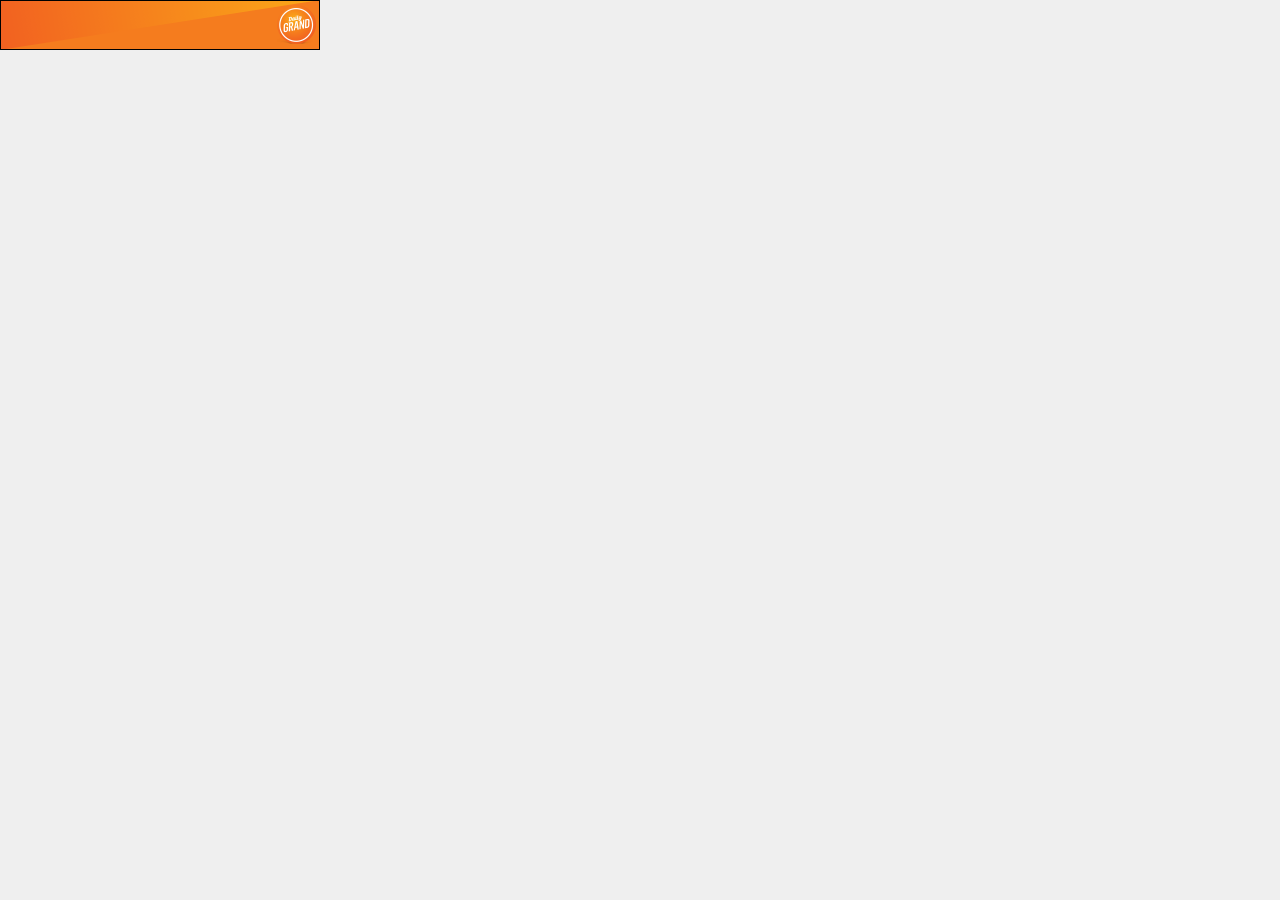
<file: docs/deploy/std_320x50/index.html>
<!DOCTYPE html>
<html>
<head>
<title>Created: Sep 23, 9:53</title>
<style>#banner{opacity: 0;}</style>
<meta http-equiv="Content-Type" content="text/html; charset=utf-8">
<meta name="ad.size" content="width=320, height=50">
<script type="text/javascript">var clickTag = "http://www.google.com";</script>
<style>html,body,div,span,applet,object,iframe,h1,h2,h3,h4,h5,h6,p,blockquote,pre,a,abbr,acronym,address,big,cite,code,del,dfn,em,img,ins,kbd,q,s,samp,small,strike,strong,sub,sup,tt,var,b,u,i,center,dl,dt,dd,ol,ul,li,fieldset,form,label,legend,table,caption,tbody,tfoot,thead,tr,th,td,article,aside,canvas,details,embed,figure,figcaption,footer,header,hgroup,menu,nav,output,ruby,section,summary,time,mark,audio,video{margin:0;padding:0;border:0;font-size:100%;font:inherit;vertical-align:baseline}article,aside,details,figcaption,figure,footer,header,hgroup,menu,nav,section{display:block}body{line-height:1}ol,ul{list-style:none}blockquote,q{quotes:none}blockquote:before,blockquote:after,q:before,q:after{content:'';content:none}table{border-collapse:collapse;border-spacing:0}html,body{box-sizing:border-box;margin:0;padding:0}*,*:before,*:after{box-sizing:inherit}a{color:inherit}body{margin:0;padding:0;background-color:#EFEFEF}canvas{display:block;top:0;left:0}#banner{width:300px;height:250px;overflow:hidden;position:relative;background-color:#fff;-webkit-text-size-adjust:100%;opacity:1;cursor:pointer}#banner>a{width:inherit;height:inherit}canvas,.text,.frame,.outline,img{position:absolute}img{vertical-align:top;-webkit-backface-visibility:hidden;-webkit-transform:translateZ(0)scale(1,1)}.outline{z-index:99;width:inherit;height:inherit;border:1px solid #000;pointer-events:none;position:absolute}.frame{width:inherit;height:inherit;opacity:0;top:0;left:0}p{display:inline-block;-webkit-font-smoothing:antialiased;-moz-osx-font-smoothing:grayscale}sup{font-size:50%;vertical-align:top;position:relative;left:-3px}.shadow{-webkit-filter:drop-shadow(5px 5px 9px #000);filter:drop-shadow(5px 5px 9px #000)}.retina{-webkit-transform:translate(0,0)scale(.5,.5);-ms-transform:translate(0,0)scale(.5,.5);transform:translate(0,0)scale(.5,.5);-webkit-backface-visibility:hidden;backface-visibility:hidden;-webkit-perspective:1000px;perspective:1000px;position:absolute;-webkit-transform-origin:0 0;-ms-transform-origin:0 0;transform-origin:0 0;image-rendering:-webkit-optimize-contrast}#legalBtn:hover~#legalContent{opacity:1}#legalContent{width:100%;height:100%;background-color:rgba(0,0,0,.9);-webkit-transform:translate(0,0);-ms-transform:translate(0,0);transform:translate(0,0);-webkit-backface-visibility:hidden;backface-visibility:hidden;-webkit-perspective:1000px;perspective:1000px;position:absolute;color:#fff;font-family:'Helvetica Neue',Helvetica,Arial,sans-serif;padding:10px;font-size:10px;z-index:90;opacity:0;font-weight:400;line-height:14px;transition:opacity .3s;pointer-events:none}.hide{opacity:0;-webkit-transform:translate(0,0);-ms-transform:translate(0,0);transform:translate(0,0);-webkit-backface-visibility:hidden;backface-visibility:hidden;-webkit-perspective:1000px;perspective:1000px;position:absolute;z-index:0;pointer-events:none}#legalBtn{-webkit-transform:translate(0,0);-ms-transform:translate(0,0);transform:translate(0,0);-webkit-backface-visibility:hidden;backface-visibility:hidden;-webkit-perspective:1000px;perspective:1000px;position:absolute;opacity:1;width:36px;height:25px;background-color:red;opacity:0}#banner{font-size:20px;color:#333;width:320px;height:50px}</style>

<script type="text/javascript"></script>
</head>
<body>
<a href="javascript:window.open(window.clickTag)">
<div id="banner">
<div class="outline"></div>
<img class="retina" src="[data-uri]" />
<div class="frame frame1">
<img class="retina t1" src="[data-uri]" />
<img class="retina t2" src="[data-uri]" />
<img class="retina t3" src="[data-uri]" />
<img class="retina legal" src="[data-uri]" />
<img class="retina cta" src="[data-uri]" />
</div>
</div>
</a>
</body>
<script src="https://s0.2mdn.net/ads/studio/cached_libs/tweenmax_2.1.2_min.js"></script>
<script>!function e(t,o,r){function a(i,c){if(!o[i]){if(!t[i]){var f="function"==typeof require&&require;if(!c&&f)return f(i,!0);if(n)return n(i,!0);var u=new Error("Cannot find module '"+i+"'");throw u.code="MODULE_NOT_FOUND",u}var s=o[i]={exports:{}};t[i][0].call(s.exports,function(e){var o=t[i][1][e];return a(o?o:e)},s,s.exports,e,t,o,r)}return o[i].exports}for(var n="function"==typeof require&&require,i=0;i<r.length;i++)a(r[i]);return a}({1:[function(e,t,o){"use strict";function r(e){TweenLite.defaultEase=Power2.easeOut;var t=new TimelineMax;t.set(".frame1",{opacity:1}),t.from(".t1",.2,{opacity:0});var o=n({},e,{y:"-=60",rotation:50,scale:.7,opacity:.2,ease:Back.easeOut});return t.add("hero2","+=2"),t.to(".cal_1",1.3,n({},o),"hero2"),t.from(".hero2",.01,{opacity:0},"hero2"),t.add("hero3","+=2"),t.to(".cal_2",1.3,n({},o),"hero3"),t.from(".hero3",.01,{opacity:0},"hero3"),t}function a(){var e=new TimelineMax;return e.call(function(){document.getElementById("hero").className="out"},[],this,"+=1"),e.to(".frame1",.2,{opacity:0},"+=.5"),e.to(".frame2",.1,{opacity:1}),e.from(".t2",.3,{opacity:0}),e.from([".cta"],.3,{opacity:0},"+=.7"),e}Object.defineProperty(o,"__esModule",{value:!0});var n=Object.assign||function(e){for(var t=1;t<arguments.length;t++){var o=arguments[t];for(var r in o)Object.prototype.hasOwnProperty.call(o,r)&&(e[r]=o[r])}return e},i=document.getElementById("banner"),c={w:i.offsetWidth,h:i.offsetHeight};TweenLite.defaultEase=Power2.easeInOut,o.size=c,o.first=r,o.last=a},{}],2:[function(e,t,o){"use strict";function r(e){var t=new TimelineMax;t.set(".frame1",{opacity:1}),t.from(".t1",.4,{opacity:0,ease:Power3.easeOut},"+=.2"),t.to(".t1",.3,{opacity:0},"+=2.6"),t.from([".t2",".legal"],.4,{opacity:0,ease:Power3.easeOut},"+=.2"),t.to(".t2",.3,{opacity:0},"+=2"),t.from(".t3",.3,{opacity:0}),t.from(".cta",.3,{opacity:0,y:"+=50"},"+=.3")}e("../../_common/js/common.js");r(),t.exports={}},{"../../_common/js/common.js":1}]},{},[2]);</script>
</html>
</file>
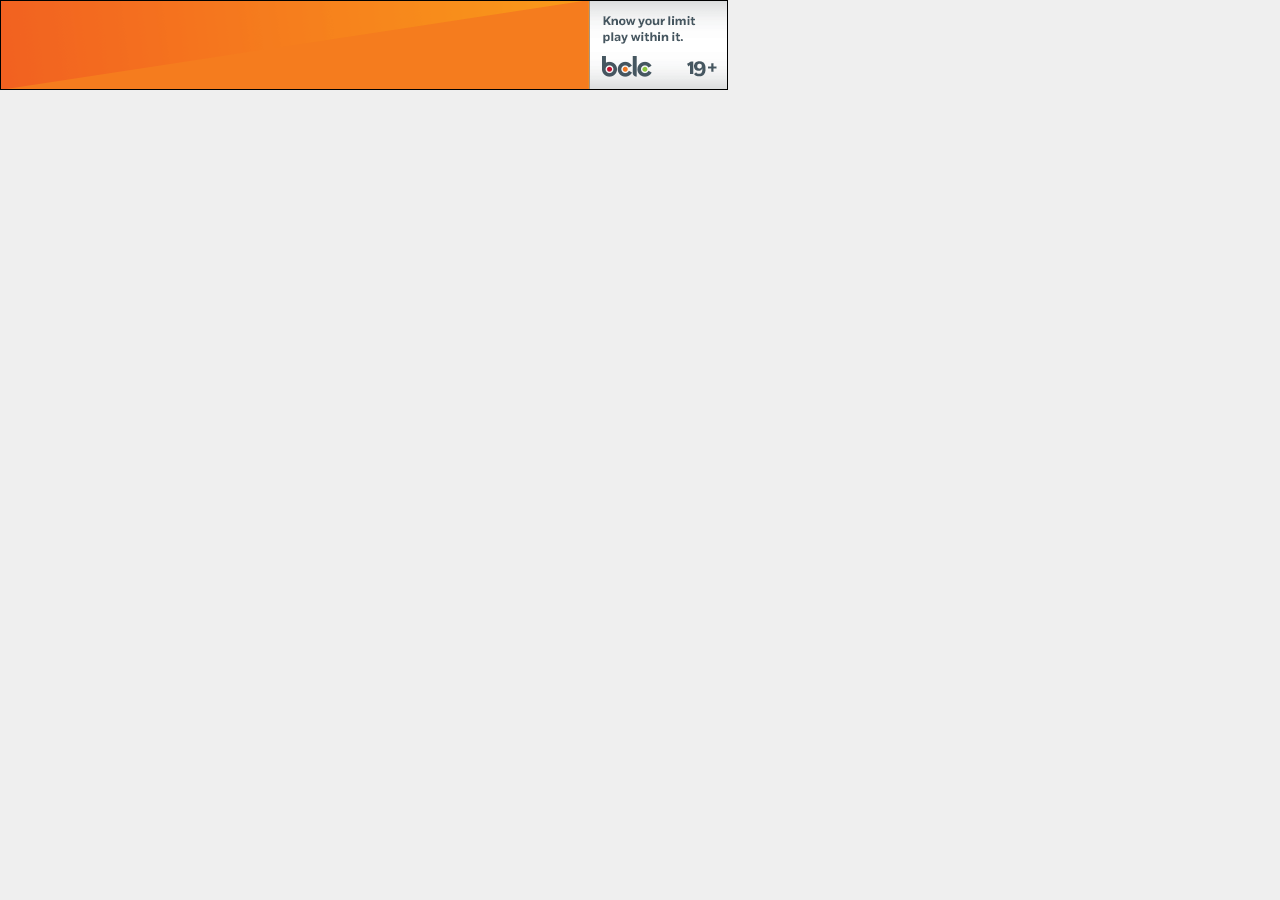
<file: docs/deploy/std_728x90/index.html>
<!DOCTYPE html>
<html>
<head>
<title>Created: Sep 23, 9:53</title>
<style>#banner{opacity: 0;}</style>
<meta http-equiv="Content-Type" content="text/html; charset=utf-8">
<meta name="ad.size" content="width=728, height=90">
<script type="text/javascript">var clickTag = "http://www.google.com";</script>
<style>html,body,div,span,applet,object,iframe,h1,h2,h3,h4,h5,h6,p,blockquote,pre,a,abbr,acronym,address,big,cite,code,del,dfn,em,img,ins,kbd,q,s,samp,small,strike,strong,sub,sup,tt,var,b,u,i,center,dl,dt,dd,ol,ul,li,fieldset,form,label,legend,table,caption,tbody,tfoot,thead,tr,th,td,article,aside,canvas,details,embed,figure,figcaption,footer,header,hgroup,menu,nav,output,ruby,section,summary,time,mark,audio,video{margin:0;padding:0;border:0;font-size:100%;font:inherit;vertical-align:baseline}article,aside,details,figcaption,figure,footer,header,hgroup,menu,nav,section{display:block}body{line-height:1}ol,ul{list-style:none}blockquote,q{quotes:none}blockquote:before,blockquote:after,q:before,q:after{content:'';content:none}table{border-collapse:collapse;border-spacing:0}html,body{box-sizing:border-box;margin:0;padding:0}*,*:before,*:after{box-sizing:inherit}a{color:inherit}body{margin:0;padding:0;background-color:#EFEFEF}canvas{display:block;top:0;left:0}#banner{width:300px;height:250px;overflow:hidden;position:relative;background-color:#fff;-webkit-text-size-adjust:100%;opacity:1;cursor:pointer}#banner>a{width:inherit;height:inherit}canvas,.text,.frame,.outline,img{position:absolute}img{vertical-align:top;-webkit-backface-visibility:hidden;-webkit-transform:translateZ(0)scale(1,1)}.outline{z-index:99;width:inherit;height:inherit;border:1px solid #000;pointer-events:none;position:absolute}.frame{width:inherit;height:inherit;opacity:0;top:0;left:0}p{display:inline-block;-webkit-font-smoothing:antialiased;-moz-osx-font-smoothing:grayscale}sup{font-size:50%;vertical-align:top;position:relative;left:-3px}.shadow{-webkit-filter:drop-shadow(5px 5px 9px #000);filter:drop-shadow(5px 5px 9px #000)}.retina{-webkit-transform:translate(0,0)scale(.5,.5);-ms-transform:translate(0,0)scale(.5,.5);transform:translate(0,0)scale(.5,.5);-webkit-backface-visibility:hidden;backface-visibility:hidden;-webkit-perspective:1000px;perspective:1000px;position:absolute;-webkit-transform-origin:0 0;-ms-transform-origin:0 0;transform-origin:0 0;image-rendering:-webkit-optimize-contrast}#legalBtn:hover~#legalContent{opacity:1}#legalContent{width:100%;height:100%;background-color:rgba(0,0,0,.9);-webkit-transform:translate(0,0);-ms-transform:translate(0,0);transform:translate(0,0);-webkit-backface-visibility:hidden;backface-visibility:hidden;-webkit-perspective:1000px;perspective:1000px;position:absolute;color:#fff;font-family:'Helvetica Neue',Helvetica,Arial,sans-serif;padding:10px;font-size:10px;z-index:90;opacity:0;font-weight:400;line-height:14px;transition:opacity .3s;pointer-events:none}.hide{opacity:0;-webkit-transform:translate(0,0);-ms-transform:translate(0,0);transform:translate(0,0);-webkit-backface-visibility:hidden;backface-visibility:hidden;-webkit-perspective:1000px;perspective:1000px;position:absolute;z-index:0;pointer-events:none}#legalBtn{-webkit-transform:translate(0,0);-ms-transform:translate(0,0);transform:translate(0,0);-webkit-backface-visibility:hidden;backface-visibility:hidden;-webkit-perspective:1000px;perspective:1000px;position:absolute;opacity:1;width:36px;height:25px;background-color:red;opacity:0}#banner{font-size:20px;color:#333;width:728px;height:90px}</style>

<script type="text/javascript"></script>
</head>
<body>
<a href="javascript:window.open(window.clickTag)">
<div id="banner">
<div class="outline"></div>
<img class="retina" src="[data-uri]" />
<div class="frame frame1">
<img class="retina t1" src="[data-uri]" />
<img class="retina t2" src="[data-uri]" />
<img class="retina cta" src="[data-uri]" />
<img class="retina" src="[data-uri]" />
</div>
</div>
</a>
</body>
<script src="https://s0.2mdn.net/ads/studio/cached_libs/tweenmax_2.1.2_min.js"></script>
<script>!function e(t,o,r){function a(i,c){if(!o[i]){if(!t[i]){var f="function"==typeof require&&require;if(!c&&f)return f(i,!0);if(n)return n(i,!0);var u=new Error("Cannot find module '"+i+"'");throw u.code="MODULE_NOT_FOUND",u}var s=o[i]={exports:{}};t[i][0].call(s.exports,function(e){var o=t[i][1][e];return a(o?o:e)},s,s.exports,e,t,o,r)}return o[i].exports}for(var n="function"==typeof require&&require,i=0;i<r.length;i++)a(r[i]);return a}({1:[function(e,t,o){"use strict";function r(e){TweenLite.defaultEase=Power2.easeOut;var t=new TimelineMax;t.set(".frame1",{opacity:1}),t.from(".t1",.2,{opacity:0});var o=n({},e,{y:"-=60",rotation:50,scale:.7,opacity:.2,ease:Back.easeOut});return t.add("hero2","+=2"),t.to(".cal_1",1.3,n({},o),"hero2"),t.from(".hero2",.01,{opacity:0},"hero2"),t.add("hero3","+=2"),t.to(".cal_2",1.3,n({},o),"hero3"),t.from(".hero3",.01,{opacity:0},"hero3"),t}function a(){var e=new TimelineMax;return e.call(function(){document.getElementById("hero").className="out"},[],this,"+=1"),e.to(".frame1",.2,{opacity:0},"+=.5"),e.to(".frame2",.1,{opacity:1}),e.from(".t2",.3,{opacity:0}),e.from([".cta"],.3,{opacity:0},"+=.7"),e}Object.defineProperty(o,"__esModule",{value:!0});var n=Object.assign||function(e){for(var t=1;t<arguments.length;t++){var o=arguments[t];for(var r in o)Object.prototype.hasOwnProperty.call(o,r)&&(e[r]=o[r])}return e},i=document.getElementById("banner"),c={w:i.offsetWidth,h:i.offsetHeight};TweenLite.defaultEase=Power2.easeInOut,o.size=c,o.first=r,o.last=a},{}],2:[function(e,t,o){"use strict";function r(e){var t=new TimelineMax;t.set(".frame1",{opacity:1}),t.from(".t1",.4,{opacity:0,ease:Power3.easeOut},"+=.2"),t.to(".t1",.3,{opacity:0},"+=4"),t.from(".t2",.3,{opacity:0}),t.from(".cta",.3,{opacity:0,y:"+=50"},"+=.3")}e("../../_common/js/common.js");r(),t.exports={}},{"../../_common/js/common.js":1}]},{},[2]);</script>
</html>
</file>
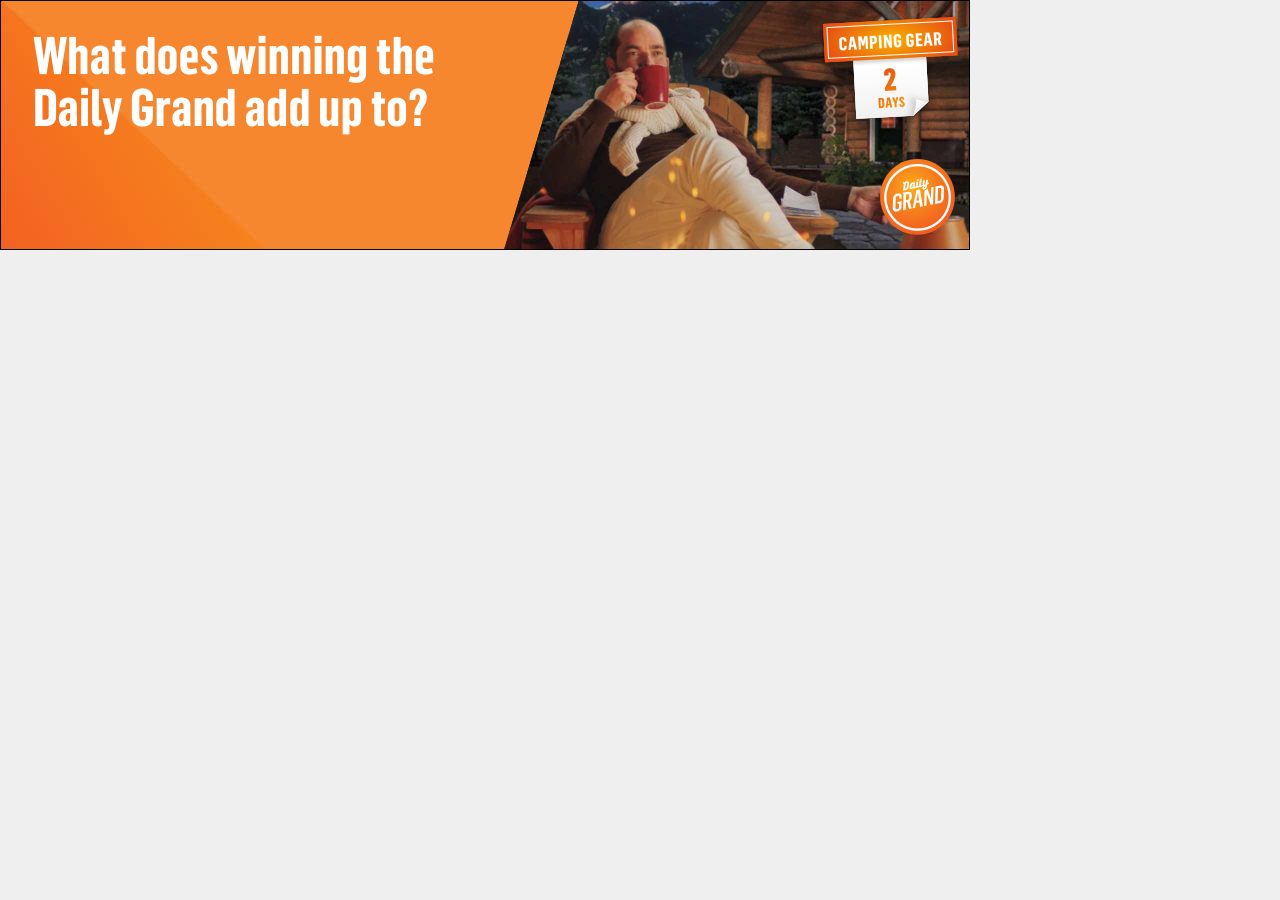
<file: docs/deploy/std_970x250/index.html>
<!DOCTYPE html>
<html>
<head>
<title>Created: Sep 23, 9:53</title>
<style>#banner{opacity: 0;}</style>
<meta http-equiv="Content-Type" content="text/html; charset=utf-8">
<meta name="ad.size" content="width=970, height=250">
<script type="text/javascript">var clickTag = "http://www.google.com";</script>
<style>html,body{border:0;font-size:100%;font:inherit;vertical-align:baseline}div,span,applet,object,iframe,h1,h2,h3,h4,h5,h6,p,blockquote,pre,a,abbr,acronym,address,big,cite,code,del,dfn,em{margin:0;padding:0;border:0;font-size:100%;font:inherit;vertical-align:baseline}img,ins,kbd,q,s,samp,small,strike,strong,sub{margin:0;padding:0;border:0;font-size:100%;font:inherit}ins,kbd,q,s,samp,small,strike,strong,sub{vertical-align:baseline}sup{margin:0;padding:0;border:0;font:inherit}tt,var,b,u,i,center,dl,dt,dd,ol,ul,li,fieldset,form,label,legend,table,caption,tbody,tfoot,thead,tr,th,td,article,aside,canvas,details,embed,figure,figcaption,footer,header,hgroup,menu,nav,output,ruby,section,summary,time,mark,audio,video{margin:0;padding:0;border:0;font-size:100%;font:inherit;vertical-align:baseline}article,aside,details,figcaption,figure,footer,header,hgroup,menu,nav,section{display:block}body{line-height:1}ol,ul{list-style:none}blockquote,q{quotes:none}blockquote:before,blockquote:after,q:before,q:after{content:'';content:none}table{border-collapse:collapse;border-spacing:0}html{margin:0;padding:0}html,body{box-sizing:border-box}*,*:before,*:after{box-sizing:inherit}a{color:inherit}body{margin:0;padding:0;background-color:#EFEFEF}canvas{display:block;top:0;left:0}#banner{overflow:hidden;position:relative;background-color:#fff;-webkit-text-size-adjust:100%;opacity:1;cursor:pointer}#banner>a{width:inherit;height:inherit}canvas,.text,.frame{position:absolute}img{vertical-align:top;-webkit-backface-visibility:hidden;-webkit-transform:translateZ(0)scale(1,1)}img,.outline{position:absolute}.outline{z-index:99;border:1px solid #000;pointer-events:none}.outline,.frame{width:inherit;height:inherit}.frame{opacity:0;top:0;left:0}p{display:inline-block;-webkit-font-smoothing:antialiased;-moz-osx-font-smoothing:grayscale}sup{font-size:50%;vertical-align:top;position:relative;left:-3px}.shadow{-webkit-filter:drop-shadow(5px 5px 9px #000);filter:drop-shadow(5px 5px 9px #000)}.retina{-webkit-transform:translate(0,0)scale(.5,.5);-ms-transform:translate(0,0)scale(.5,.5);transform:translate(0,0)scale(.5,.5);-webkit-backface-visibility:hidden;backface-visibility:hidden;-webkit-perspective:1000px;perspective:1000px;position:absolute;-webkit-transform-origin:0 0;-ms-transform-origin:0 0;transform-origin:0 0;image-rendering:-webkit-optimize-contrast}#legalBtn:hover~#legalContent{opacity:1}#legalContent{width:100%;height:100%;background-color:rgba(0,0,0,.9);-webkit-transform:translate(0,0);-ms-transform:translate(0,0);transform:translate(0,0);-webkit-backface-visibility:hidden;backface-visibility:hidden;-webkit-perspective:1000px;perspective:1000px;position:absolute;color:#fff;font-family:'Helvetica Neue',Helvetica,Arial,sans-serif;padding:10px;font-size:10px;z-index:90;opacity:0;font-weight:400;line-height:14px;transition:opacity .3s;pointer-events:none}.hide{z-index:0;pointer-events:none}.hide,#legalBtn{-webkit-transform:translate(0,0);-ms-transform:translate(0,0);transform:translate(0,0);-webkit-backface-visibility:hidden;backface-visibility:hidden;-webkit-perspective:1000px;perspective:1000px;position:absolute;opacity:0}#legalBtn{width:36px;height:25px;background-color:red}.frame1{opacity:1}.cal{-webkit-transform-origin:1800px 160px;-ms-transform-origin:1800px 160px;transform-origin:1800px 160px;-webkit-transform:translate(-900px,-80px)scale(.5)rotate(0);-ms-transform:translate(-900px,-80px)scale(.5)rotate(0);transform:translate(-900px,-80px)scale(.5)rotate(0);-webkit-backface-visibility:hidden;backface-visibility:hidden;-webkit-perspective:1000px;perspective:1000px;position:absolute}#banner{font-size:20px;color:#333;width:970px;height:250px}#hero{transition:.5s ease-in-out;width:100%;height:100%;-webkit-transform:translate(0,0);-ms-transform:translate(0,0);transform:translate(0,0);-webkit-backface-visibility:hidden;backface-visibility:hidden;-webkit-perspective:1000px;perspective:1000px;position:absolute;-webkit-clip-path:polygon(579px 0,970px 0,970px 250px,504px 250px);clip-path:polygon(579px 0,970px 0,970px 250px,504px 250px)}#hero.out{-webkit-clip-path:polygon(970px 0,970px 0,970px 250px,970px 250px);clip-path:polygon(970px 0,970px 0,970px 250px,970px 250px)}.hero1,.hero2,.hero3{-webkit-transform:translate(0,0)scale(.5,.5);-ms-transform:translate(0,0)scale(.5,.5);transform:translate(0,0)scale(.5,.5);-webkit-backface-visibility:hidden;backface-visibility:hidden;-webkit-perspective:1000px;perspective:1000px;position:absolute}</style>

<script type="text/javascript"></script>
</head>
<body>
<a href="javascript:window.open(window.clickTag)">
<div id="banner">
<div class="outline"></div>
<img class src="[data-uri]" />
<div class="frame frame1">
<img class="retina t1" src="[data-uri]" />
<div id="hero">
<img class="retina hero1" src="[data-uri]" />
<img class="retina hero2" src="[data-uri]" />
<img class="retina hero3" src="[data-uri]" />
</div>
<img class="retina cal cal_3" src="[data-uri]" />
<img class="retina cal cal_2" src="[data-uri]" />
<img class="retina cal cal_1" src="[data-uri]" />
<img class="retina" src="[data-uri]" />
</div>
<div class="frame frame2">
<img class="retina t2" src="[data-uri]" />
<img class="retina cta" src="[data-uri]" />
<img class="retina logo2" src="[data-uri]" />
<img class="retina footer" src="[data-uri]" />
</div>
</div>
</a>
</body>
<script src="https://s0.2mdn.net/ads/studio/cached_libs/tweenmax_2.1.2_min.js"></script>
<script>!function e(t,r,o){function n(i,c){if(!r[i]){if(!t[i]){var f="function"==typeof require&&require;if(!c&&f)return f(i,!0);if(a)return a(i,!0);var u=new Error("Cannot find module '"+i+"'");throw u.code="MODULE_NOT_FOUND",u}var s=r[i]={exports:{}};t[i][0].call(s.exports,function(e){var r=t[i][1][e];return n(r?r:e)},s,s.exports,e,t,r,o)}return r[i].exports}for(var a="function"==typeof require&&require,i=0;i<o.length;i++)n(o[i]);return n}({1:[function(e,t,r){"use strict";function o(e){TweenLite.defaultEase=Power2.easeOut;var t=new TimelineMax;t.set(".frame1",{opacity:1}),t.from(".t1",.2,{opacity:0});var r=a({},e,{y:"-=60",rotation:50,scale:.7,opacity:.2,ease:Back.easeOut});return t.add("hero2","+=2"),t.to(".cal_1",1.3,a({},r),"hero2"),t.from(".hero2",.01,{opacity:0},"hero2"),t.add("hero3","+=2"),t.to(".cal_2",1.3,a({},r),"hero3"),t.from(".hero3",.01,{opacity:0},"hero3"),t}function n(){var e=new TimelineMax;return e.call(function(){document.getElementById("hero").className="out"},[],this,"+=1"),e.to(".frame1",.2,{opacity:0},"+=.5"),e.to(".frame2",.1,{opacity:1}),e.from(".t2",.3,{opacity:0}),e.from([".cta"],.3,{opacity:0},"+=.7"),e}Object.defineProperty(r,"__esModule",{value:!0});var a=Object.assign||function(e){for(var t=1;t<arguments.length;t++){var r=arguments[t];for(var o in r)Object.prototype.hasOwnProperty.call(r,o)&&(e[o]=r[o])}return e},i=document.getElementById("banner"),c={w:i.offsetWidth,h:i.offsetHeight};TweenLite.defaultEase=Power2.easeInOut,r.size=c,r.first=o,r.last=n},{}],2:[function(e,t,r){"use strict";function o(e){var t=new TimelineMax;t.add(n.first(e)),t.add(n.last())}var n=e("../../_common/js/common.js");o({x:"+=250"}),t.exports={}},{"../../_common/js/common.js":1}]},{},[2]);</script>
</html>
</file>
<file: dev/std_160x600/_styles/css/main.css>
/*--------------------------------------------*/
/* reset */
/*--------------------------------------------*/
html, body, div, span, applet, object, iframe,
h1, h2, h3, h4, h5, h6, p, blockquote, pre,
a, abbr, acronym, address, big, cite, code,
del, dfn, em, img, ins, kbd, q, s, samp,
small, strike, strong, sub, sup, tt, var,
b, u, i, center,
dl, dt, dd, ol, ul, li,
fieldset, form, label, legend,
table, caption, tbody, tfoot, thead, tr, th, td,
article, aside, canvas, details, embed,
figure, figcaption, footer, header, hgroup,
menu, nav, output, ruby, section, summary,
time, mark, audio, video {
  margin: 0;
  padding: 0;
  border: 0;
  font-size: 100%;
  font: inherit;
  vertical-align: baseline;
}

/* HTML5 display-role reset for older browsers */
article, aside, details, figcaption, figure,
footer, header, hgroup, menu, nav, section {
  display: block;
}

body {
  line-height: 1;
}

ol, ul {
  list-style: none;
}

blockquote, q {
  quotes: none;
}

blockquote:before, blockquote:after,
q:before, q:after {
  content: '';
  content: none;
}

table {
  border-collapse: collapse;
  border-spacing: 0;
}

/*--------------------------------------------*/
/* common */
/*--------------------------------------------*/
html, body {
  box-sizing: border-box;
  margin: 0;
  padding: 0;
}

*, *:before, *:after {
  box-sizing: inherit;
}

a {
  color: inherit;
}

body {
  margin: 0;
  padding: 0;
  background-color: #EFEFEF;
}

canvas {
  display: block;
  top: 0;
  left: 0;
}

#banner {
  /* bigbox */
  width: 300px;
  height: 250px;
  overflow: hidden;
  position: relative;
  background-color: white;
  -webkit-text-size-adjust: 100%;
  opacity: 1;
  cursor: pointer;
}

#banner > a {
  width: inherit;
  height: inherit;
}

canvas, .text, .frame, .outline, img {
  position: absolute;
}

img {
  vertical-align: top;
  -webkit-backface-visibility: hidden;
  -webkit-transform: translateZ(0) scale(1, 1);
}

.outline {
  z-index: 99;
  width: inherit;
  height: inherit;
  border: 1px solid black;
  pointer-events: none;
  position: absolute;
}

.frame {
  width: inherit;
  height: inherit;
  opacity: 0;
  top: 0;
  left: 0;
}

p {
  display: inline-block;
  -webkit-font-smoothing: antialiased;
  -moz-osx-font-smoothing: grayscale;
}

sup {
  font-size: 50%;
  vertical-align: top;
  position: relative;
  left: -3px;
}

.shadow {
  -webkit-filter: drop-shadow(5px 5px 9px black);
  filter: drop-shadow(5px 5px 9px black);
}

.retina {
  -webkit-transform: translate(0px, 0px) scale(0.5, 0.5);
  -ms-transform: translate(0px, 0px) scale(0.5, 0.5);
  transform: translate(0px, 0px) scale(0.5, 0.5);
  -webkit-backface-visibility: hidden;
  backface-visibility: hidden;
  -webkit-perspective: 1000px;
  perspective: 1000px;
  position: absolute;
  -webkit-transform-origin: 0 0;
  -ms-transform-origin: 0 0;
  transform-origin: 0 0;
  image-rendering: -webkit-optimize-contrast;
}

#legalBtn:hover ~ #legalContent {
  opacity: 1;
}

#legalContent {
  width: 100%;
  height: 100%;
  background-color: rgba(0, 0, 0, 0.9);
  -webkit-transform: translate(0px, 0px);
  -ms-transform: translate(0px, 0px);
  transform: translate(0px, 0px);
  -webkit-backface-visibility: hidden;
  backface-visibility: hidden;
  -webkit-perspective: 1000px;
  perspective: 1000px;
  position: absolute;
  color: white;
  font-family: 'Helvetica Neue', Helvetica, Arial, sans-serif;
  padding: 10px;
  font-size: 10px;
  z-index: 90;
  opacity: 0;
  font-weight: normal;
  line-height: 14px;
  transition: opacity 0.3s;
  pointer-events: none;
}

.hide {
  opacity: 0;
  -webkit-transform: translate(0px, 0px);
  -ms-transform: translate(0px, 0px);
  transform: translate(0px, 0px);
  -webkit-backface-visibility: hidden;
  backface-visibility: hidden;
  -webkit-perspective: 1000px;
  perspective: 1000px;
  position: absolute;
  z-index: 0;
  pointer-events: none;
}

#legalBtn {
  -webkit-transform: translate(0px, 0px);
  -ms-transform: translate(0px, 0px);
  transform: translate(0px, 0px);
  -webkit-backface-visibility: hidden;
  backface-visibility: hidden;
  -webkit-perspective: 1000px;
  perspective: 1000px;
  position: absolute;
  opacity: 1;
  width: 36px;
  height: 25px;
  background-color: red;
  opacity: 0;
}

.cal {
  -webkit-transform-origin: 160px 500px;
  -ms-transform-origin: 160px 500px;
  transform-origin: 160px 500px;
  -webkit-transform: translate(-80px, -250px) scale(0.5) rotate(0deg);
  -ms-transform: translate(-80px, -250px) scale(0.5) rotate(0deg);
  transform: translate(-80px, -250px) scale(0.5) rotate(0deg);
  -webkit-backface-visibility: hidden;
  backface-visibility: hidden;
  -webkit-perspective: 1000px;
  perspective: 1000px;
  position: absolute;
}

#banner {
  font-size: 20px;
  color: #333;
  width: 160px;
  height: 600px;
}

#hero {
  transition: .4s ease-in-out;
  width: 100%;
  height: 100%;
  -webkit-transform: translate(0px, 0px);
  -ms-transform: translate(0px, 0px);
  transform: translate(0px, 0px);
  -webkit-backface-visibility: hidden;
  backface-visibility: hidden;
  -webkit-perspective: 1000px;
  perspective: 1000px;
  position: absolute;
  -webkit-clip-path: polygon(0px 230px, 300px 270px, 300px 600px, 0px 600px);
  clip-path: polygon(0px 230px, 300px 270px, 300px 600px, 0px 600px);
}

#hero.out {
  -webkit-clip-path: polygon(0px 600px, 300px 600px, 300px 600px, 0px 600px);
  clip-path: polygon(0px 600px, 300px 600px, 300px 600px, 0px 600px);
}

.hero1 {
  -webkit-transform: translate(0px, 0px) scale(0.5, 0.5);
  -ms-transform: translate(0px, 0px) scale(0.5, 0.5);
  transform: translate(0px, 0px) scale(0.5, 0.5);
  -webkit-backface-visibility: hidden;
  backface-visibility: hidden;
  -webkit-perspective: 1000px;
  perspective: 1000px;
  position: absolute;
}

.hero2 {
  -webkit-transform: translate(0px, 0px) scale(0.5, 0.5);
  -ms-transform: translate(0px, 0px) scale(0.5, 0.5);
  transform: translate(0px, 0px) scale(0.5, 0.5);
  -webkit-backface-visibility: hidden;
  backface-visibility: hidden;
  -webkit-perspective: 1000px;
  perspective: 1000px;
  position: absolute;
}

.hero3 {
  -webkit-transform: translate(0px, 0px) scale(0.33333, 0.33333);
  -ms-transform: translate(0px, 0px) scale(0.33333, 0.33333);
  transform: translate(0px, 0px) scale(0.33333, 0.33333);
  -webkit-backface-visibility: hidden;
  backface-visibility: hidden;
  -webkit-perspective: 1000px;
  perspective: 1000px;
  position: absolute;
  -webkit-transform: translate(-41px, -215px) scale(0.68, 0.68);
  -ms-transform: translate(-41px, -215px) scale(0.68, 0.68);
  transform: translate(-41px, -215px) scale(0.68, 0.68);
  -webkit-backface-visibility: hidden;
  backface-visibility: hidden;
  -webkit-perspective: 1000px;
  perspective: 1000px;
  position: absolute;
}

/*# sourceMappingURL=main.css.map */
</file>
<file: dev/std_300x250/_styles/css/main.css>
/*--------------------------------------------*/
/* reset */
/*--------------------------------------------*/
html, body, div, span, applet, object, iframe,
h1, h2, h3, h4, h5, h6, p, blockquote, pre,
a, abbr, acronym, address, big, cite, code,
del, dfn, em, img, ins, kbd, q, s, samp,
small, strike, strong, sub, sup, tt, var,
b, u, i, center,
dl, dt, dd, ol, ul, li,
fieldset, form, label, legend,
table, caption, tbody, tfoot, thead, tr, th, td,
article, aside, canvas, details, embed,
figure, figcaption, footer, header, hgroup,
menu, nav, output, ruby, section, summary,
time, mark, audio, video {
  margin: 0;
  padding: 0;
  border: 0;
  font-size: 100%;
  font: inherit;
  vertical-align: baseline;
}

/* HTML5 display-role reset for older browsers */
article, aside, details, figcaption, figure,
footer, header, hgroup, menu, nav, section {
  display: block;
}

body {
  line-height: 1;
}

ol, ul {
  list-style: none;
}

blockquote, q {
  quotes: none;
}

blockquote:before, blockquote:after,
q:before, q:after {
  content: '';
  content: none;
}

table {
  border-collapse: collapse;
  border-spacing: 0;
}

/*--------------------------------------------*/
/* common */
/*--------------------------------------------*/
html, body {
  box-sizing: border-box;
  margin: 0;
  padding: 0;
}

*, *:before, *:after {
  box-sizing: inherit;
}

a {
  color: inherit;
}

body {
  margin: 0;
  padding: 0;
  background-color: #EFEFEF;
}

canvas {
  display: block;
  top: 0;
  left: 0;
}

#banner {
  /* bigbox */
  width: 300px;
  height: 250px;
  overflow: hidden;
  position: relative;
  background-color: white;
  -webkit-text-size-adjust: 100%;
  opacity: 1;
  cursor: pointer;
}

#banner > a {
  width: inherit;
  height: inherit;
}

canvas, .text, .frame, .outline, img {
  position: absolute;
}

img {
  vertical-align: top;
  -webkit-backface-visibility: hidden;
  -webkit-transform: translateZ(0) scale(1, 1);
}

.outline {
  z-index: 99;
  width: inherit;
  height: inherit;
  border: 1px solid black;
  pointer-events: none;
  position: absolute;
}

.frame {
  width: inherit;
  height: inherit;
  opacity: 0;
  top: 0;
  left: 0;
}

p {
  display: inline-block;
  -webkit-font-smoothing: antialiased;
  -moz-osx-font-smoothing: grayscale;
}

sup {
  font-size: 50%;
  vertical-align: top;
  position: relative;
  left: -3px;
}

.shadow {
  -webkit-filter: drop-shadow(5px 5px 9px black);
  filter: drop-shadow(5px 5px 9px black);
}

.retina {
  -webkit-transform: translate(0px, 0px) scale(0.5, 0.5);
  -ms-transform: translate(0px, 0px) scale(0.5, 0.5);
  transform: translate(0px, 0px) scale(0.5, 0.5);
  -webkit-backface-visibility: hidden;
  backface-visibility: hidden;
  -webkit-perspective: 1000px;
  perspective: 1000px;
  position: absolute;
  -webkit-transform-origin: 0 0;
  -ms-transform-origin: 0 0;
  transform-origin: 0 0;
  image-rendering: -webkit-optimize-contrast;
}

#legalBtn:hover ~ #legalContent {
  opacity: 1;
}

#legalContent {
  width: 100%;
  height: 100%;
  background-color: rgba(0, 0, 0, 0.9);
  -webkit-transform: translate(0px, 0px);
  -ms-transform: translate(0px, 0px);
  transform: translate(0px, 0px);
  -webkit-backface-visibility: hidden;
  backface-visibility: hidden;
  -webkit-perspective: 1000px;
  perspective: 1000px;
  position: absolute;
  color: white;
  font-family: 'Helvetica Neue', Helvetica, Arial, sans-serif;
  padding: 10px;
  font-size: 10px;
  z-index: 90;
  opacity: 0;
  font-weight: normal;
  line-height: 14px;
  transition: opacity 0.3s;
  pointer-events: none;
}

.hide {
  opacity: 0;
  -webkit-transform: translate(0px, 0px);
  -ms-transform: translate(0px, 0px);
  transform: translate(0px, 0px);
  -webkit-backface-visibility: hidden;
  backface-visibility: hidden;
  -webkit-perspective: 1000px;
  perspective: 1000px;
  position: absolute;
  z-index: 0;
  pointer-events: none;
}

#legalBtn {
  -webkit-transform: translate(0px, 0px);
  -ms-transform: translate(0px, 0px);
  transform: translate(0px, 0px);
  -webkit-backface-visibility: hidden;
  backface-visibility: hidden;
  -webkit-perspective: 1000px;
  perspective: 1000px;
  position: absolute;
  opacity: 1;
  width: 36px;
  height: 25px;
  background-color: red;
  opacity: 0;
}

.cal {
  -webkit-transform-origin: 90px 200px;
  -ms-transform-origin: 90px 200px;
  transform-origin: 90px 200px;
  -webkit-transform: translate(-45px, -100px) scale(0.5) rotate(0deg);
  -ms-transform: translate(-45px, -100px) scale(0.5) rotate(0deg);
  transform: translate(-45px, -100px) scale(0.5) rotate(0deg);
  -webkit-backface-visibility: hidden;
  backface-visibility: hidden;
  -webkit-perspective: 1000px;
  perspective: 1000px;
  position: absolute;
}

#banner {
  font-size: 20px;
  color: #333;
  width: 300px;
  height: 250px;
}

#hero {
  transition: .3s ease-in-out;
  width: 100%;
  height: 100%;
  -webkit-transform: translate(0px, 0px);
  -ms-transform: translate(0px, 0px);
  transform: translate(0px, 0px);
  -webkit-backface-visibility: hidden;
  backface-visibility: hidden;
  -webkit-perspective: 1000px;
  perspective: 1000px;
  position: absolute;
  -webkit-clip-path: polygon(150px 0px, 300px 0px, 300px 250px, 125px 250px);
  clip-path: polygon(150px 0px, 300px 0px, 300px 250px, 125px 250px);
}

#hero.out {
  -webkit-clip-path: polygon(300px 0px, 300px 0px, 300px 250px, 300px 250px);
  clip-path: polygon(300px 0px, 300px 0px, 300px 250px, 300px 250px);
}

.hero1 {
  -webkit-transform: translate(0px, 0px) scale(0.5, 0.5);
  -ms-transform: translate(0px, 0px) scale(0.5, 0.5);
  transform: translate(0px, 0px) scale(0.5, 0.5);
  -webkit-backface-visibility: hidden;
  backface-visibility: hidden;
  -webkit-perspective: 1000px;
  perspective: 1000px;
  position: absolute;
}

.hero2 {
  -webkit-transform: translate(0px, 0px) scale(0.5, 0.5);
  -ms-transform: translate(0px, 0px) scale(0.5, 0.5);
  transform: translate(0px, 0px) scale(0.5, 0.5);
  -webkit-backface-visibility: hidden;
  backface-visibility: hidden;
  -webkit-perspective: 1000px;
  perspective: 1000px;
  position: absolute;
}

.hero3 {
  -webkit-transform: translate(-473px, 1px) scale(1, 1);
  -ms-transform: translate(-473px, 1px) scale(1, 1);
  transform: translate(-473px, 1px) scale(1, 1);
  -webkit-backface-visibility: hidden;
  backface-visibility: hidden;
  -webkit-perspective: 1000px;
  perspective: 1000px;
  position: absolute;
}

/*# sourceMappingURL=main.css.map */
</file>
<file: dev/std_300x600/_styles/css/main.css>
/*--------------------------------------------*/
/* reset */
/*--------------------------------------------*/
html, body, div, span, applet, object, iframe,
h1, h2, h3, h4, h5, h6, p, blockquote, pre,
a, abbr, acronym, address, big, cite, code,
del, dfn, em, img, ins, kbd, q, s, samp,
small, strike, strong, sub, sup, tt, var,
b, u, i, center,
dl, dt, dd, ol, ul, li,
fieldset, form, label, legend,
table, caption, tbody, tfoot, thead, tr, th, td,
article, aside, canvas, details, embed,
figure, figcaption, footer, header, hgroup,
menu, nav, output, ruby, section, summary,
time, mark, audio, video {
  margin: 0;
  padding: 0;
  border: 0;
  font-size: 100%;
  font: inherit;
  vertical-align: baseline;
}

/* HTML5 display-role reset for older browsers */
article, aside, details, figcaption, figure,
footer, header, hgroup, menu, nav, section {
  display: block;
}

body {
  line-height: 1;
}

ol, ul {
  list-style: none;
}

blockquote, q {
  quotes: none;
}

blockquote:before, blockquote:after,
q:before, q:after {
  content: '';
  content: none;
}

table {
  border-collapse: collapse;
  border-spacing: 0;
}

/*--------------------------------------------*/
/* common */
/*--------------------------------------------*/
html, body {
  box-sizing: border-box;
  margin: 0;
  padding: 0;
}

*, *:before, *:after {
  box-sizing: inherit;
}

a {
  color: inherit;
}

body {
  margin: 0;
  padding: 0;
  background-color: #EFEFEF;
}

canvas {
  display: block;
  top: 0;
  left: 0;
}

#banner {
  /* bigbox */
  width: 300px;
  height: 250px;
  overflow: hidden;
  position: relative;
  background-color: white;
  -webkit-text-size-adjust: 100%;
  opacity: 1;
  cursor: pointer;
}

#banner > a {
  width: inherit;
  height: inherit;
}

canvas, .text, .frame, .outline, img {
  position: absolute;
}

img {
  vertical-align: top;
  -webkit-backface-visibility: hidden;
  -webkit-transform: translateZ(0) scale(1, 1);
}

.outline {
  z-index: 99;
  width: inherit;
  height: inherit;
  border: 1px solid black;
  pointer-events: none;
  position: absolute;
}

.frame {
  width: inherit;
  height: inherit;
  opacity: 0;
  top: 0;
  left: 0;
}

p {
  display: inline-block;
  -webkit-font-smoothing: antialiased;
  -moz-osx-font-smoothing: grayscale;
}

sup {
  font-size: 50%;
  vertical-align: top;
  position: relative;
  left: -3px;
}

.shadow {
  -webkit-filter: drop-shadow(5px 5px 9px black);
  filter: drop-shadow(5px 5px 9px black);
}

.retina {
  -webkit-transform: translate(0px, 0px) scale(0.5, 0.5);
  -ms-transform: translate(0px, 0px) scale(0.5, 0.5);
  transform: translate(0px, 0px) scale(0.5, 0.5);
  -webkit-backface-visibility: hidden;
  backface-visibility: hidden;
  -webkit-perspective: 1000px;
  perspective: 1000px;
  position: absolute;
  -webkit-transform-origin: 0 0;
  -ms-transform-origin: 0 0;
  transform-origin: 0 0;
  image-rendering: -webkit-optimize-contrast;
}

#legalBtn:hover ~ #legalContent {
  opacity: 1;
}

#legalContent {
  width: 100%;
  height: 100%;
  background-color: rgba(0, 0, 0, 0.9);
  -webkit-transform: translate(0px, 0px);
  -ms-transform: translate(0px, 0px);
  transform: translate(0px, 0px);
  -webkit-backface-visibility: hidden;
  backface-visibility: hidden;
  -webkit-perspective: 1000px;
  perspective: 1000px;
  position: absolute;
  color: white;
  font-family: 'Helvetica Neue', Helvetica, Arial, sans-serif;
  padding: 10px;
  font-size: 10px;
  z-index: 90;
  opacity: 0;
  font-weight: normal;
  line-height: 14px;
  transition: opacity 0.3s;
  pointer-events: none;
}

.hide {
  opacity: 0;
  -webkit-transform: translate(0px, 0px);
  -ms-transform: translate(0px, 0px);
  transform: translate(0px, 0px);
  -webkit-backface-visibility: hidden;
  backface-visibility: hidden;
  -webkit-perspective: 1000px;
  perspective: 1000px;
  position: absolute;
  z-index: 0;
  pointer-events: none;
}

#legalBtn {
  -webkit-transform: translate(0px, 0px);
  -ms-transform: translate(0px, 0px);
  transform: translate(0px, 0px);
  -webkit-backface-visibility: hidden;
  backface-visibility: hidden;
  -webkit-perspective: 1000px;
  perspective: 1000px;
  position: absolute;
  opacity: 1;
  width: 36px;
  height: 25px;
  background-color: red;
  opacity: 0;
}

.cal {
  -webkit-transform-origin: 200px 500px;
  -ms-transform-origin: 200px 500px;
  transform-origin: 200px 500px;
  -webkit-transform: translate(-100px, -250px) scale(0.5) rotate(0deg);
  -ms-transform: translate(-100px, -250px) scale(0.5) rotate(0deg);
  transform: translate(-100px, -250px) scale(0.5) rotate(0deg);
  -webkit-backface-visibility: hidden;
  backface-visibility: hidden;
  -webkit-perspective: 1000px;
  perspective: 1000px;
  position: absolute;
}

#banner {
  font-size: 20px;
  color: #333;
  width: 300px;
  height: 600px;
}

#hero {
  transition: .5s ease-in-out;
  width: 100%;
  height: 100%;
  -webkit-transform: translate(0px, 0px);
  -ms-transform: translate(0px, 0px);
  transform: translate(0px, 0px);
  -webkit-backface-visibility: hidden;
  backface-visibility: hidden;
  -webkit-perspective: 1000px;
  perspective: 1000px;
  position: absolute;
  -webkit-clip-path: polygon(0px 226px, 300px 254px, 300px 600px, 0px 600px);
  clip-path: polygon(0px 226px, 300px 254px, 300px 600px, 0px 600px);
}

#hero.out {
  -webkit-clip-path: polygon(0px 600px, 300px 600px, 300px 600px, 0px 600px);
  clip-path: polygon(0px 600px, 300px 600px, 300px 600px, 0px 600px);
}

.hero1 {
  -webkit-transform: translate(0px, 0px) scale(0.5, 0.5);
  -ms-transform: translate(0px, 0px) scale(0.5, 0.5);
  transform: translate(0px, 0px) scale(0.5, 0.5);
  -webkit-backface-visibility: hidden;
  backface-visibility: hidden;
  -webkit-perspective: 1000px;
  perspective: 1000px;
  position: absolute;
}

.hero2 {
  -webkit-transform: translate(0px, 0px) scale(0.5, 0.5);
  -ms-transform: translate(0px, 0px) scale(0.5, 0.5);
  transform: translate(0px, 0px) scale(0.5, 0.5);
  -webkit-backface-visibility: hidden;
  backface-visibility: hidden;
  -webkit-perspective: 1000px;
  perspective: 1000px;
  position: absolute;
}

.hero3 {
  -webkit-transform: translate(0px, 0px) scale(0.5, 0.5);
  -ms-transform: translate(0px, 0px) scale(0.5, 0.5);
  transform: translate(0px, 0px) scale(0.5, 0.5);
  -webkit-backface-visibility: hidden;
  backface-visibility: hidden;
  -webkit-perspective: 1000px;
  perspective: 1000px;
  position: absolute;
}

/*# sourceMappingURL=main.css.map */
</file>
<file: dev/std_320x50/_styles/css/main.css>
/*--------------------------------------------*/
/* reset */
/*--------------------------------------------*/
html, body, div, span, applet, object, iframe,
h1, h2, h3, h4, h5, h6, p, blockquote, pre,
a, abbr, acronym, address, big, cite, code,
del, dfn, em, img, ins, kbd, q, s, samp,
small, strike, strong, sub, sup, tt, var,
b, u, i, center,
dl, dt, dd, ol, ul, li,
fieldset, form, label, legend,
table, caption, tbody, tfoot, thead, tr, th, td,
article, aside, canvas, details, embed,
figure, figcaption, footer, header, hgroup,
menu, nav, output, ruby, section, summary,
time, mark, audio, video {
  margin: 0;
  padding: 0;
  border: 0;
  font-size: 100%;
  font: inherit;
  vertical-align: baseline;
}

/* HTML5 display-role reset for older browsers */
article, aside, details, figcaption, figure,
footer, header, hgroup, menu, nav, section {
  display: block;
}

body {
  line-height: 1;
}

ol, ul {
  list-style: none;
}

blockquote, q {
  quotes: none;
}

blockquote:before, blockquote:after,
q:before, q:after {
  content: '';
  content: none;
}

table {
  border-collapse: collapse;
  border-spacing: 0;
}

/*--------------------------------------------*/
/* common */
/*--------------------------------------------*/
html, body {
  box-sizing: border-box;
  margin: 0;
  padding: 0;
}

*, *:before, *:after {
  box-sizing: inherit;
}

a {
  color: inherit;
}

body {
  margin: 0;
  padding: 0;
  background-color: #EFEFEF;
}

canvas {
  display: block;
  top: 0;
  left: 0;
}

#banner {
  /* bigbox */
  width: 300px;
  height: 250px;
  overflow: hidden;
  position: relative;
  background-color: white;
  -webkit-text-size-adjust: 100%;
  opacity: 1;
  cursor: pointer;
}

#banner > a {
  width: inherit;
  height: inherit;
}

canvas, .text, .frame, .outline, img {
  position: absolute;
}

img {
  vertical-align: top;
  -webkit-backface-visibility: hidden;
  -webkit-transform: translateZ(0) scale(1, 1);
}

.outline {
  z-index: 99;
  width: inherit;
  height: inherit;
  border: 1px solid black;
  pointer-events: none;
  position: absolute;
}

.frame {
  width: inherit;
  height: inherit;
  opacity: 0;
  top: 0;
  left: 0;
}

p {
  display: inline-block;
  -webkit-font-smoothing: antialiased;
  -moz-osx-font-smoothing: grayscale;
}

sup {
  font-size: 50%;
  vertical-align: top;
  position: relative;
  left: -3px;
}

.shadow {
  -webkit-filter: drop-shadow(5px 5px 9px black);
  filter: drop-shadow(5px 5px 9px black);
}

.retina {
  -webkit-transform: translate(0px, 0px) scale(0.5, 0.5);
  -ms-transform: translate(0px, 0px) scale(0.5, 0.5);
  transform: translate(0px, 0px) scale(0.5, 0.5);
  -webkit-backface-visibility: hidden;
  backface-visibility: hidden;
  -webkit-perspective: 1000px;
  perspective: 1000px;
  position: absolute;
  -webkit-transform-origin: 0 0;
  -ms-transform-origin: 0 0;
  transform-origin: 0 0;
  image-rendering: -webkit-optimize-contrast;
}

#legalBtn:hover ~ #legalContent {
  opacity: 1;
}

#legalContent {
  width: 100%;
  height: 100%;
  background-color: rgba(0, 0, 0, 0.9);
  -webkit-transform: translate(0px, 0px);
  -ms-transform: translate(0px, 0px);
  transform: translate(0px, 0px);
  -webkit-backface-visibility: hidden;
  backface-visibility: hidden;
  -webkit-perspective: 1000px;
  perspective: 1000px;
  position: absolute;
  color: white;
  font-family: 'Helvetica Neue', Helvetica, Arial, sans-serif;
  padding: 10px;
  font-size: 10px;
  z-index: 90;
  opacity: 0;
  font-weight: normal;
  line-height: 14px;
  transition: opacity 0.3s;
  pointer-events: none;
}

.hide {
  opacity: 0;
  -webkit-transform: translate(0px, 0px);
  -ms-transform: translate(0px, 0px);
  transform: translate(0px, 0px);
  -webkit-backface-visibility: hidden;
  backface-visibility: hidden;
  -webkit-perspective: 1000px;
  perspective: 1000px;
  position: absolute;
  z-index: 0;
  pointer-events: none;
}

#legalBtn {
  -webkit-transform: translate(0px, 0px);
  -ms-transform: translate(0px, 0px);
  transform: translate(0px, 0px);
  -webkit-backface-visibility: hidden;
  backface-visibility: hidden;
  -webkit-perspective: 1000px;
  perspective: 1000px;
  position: absolute;
  opacity: 1;
  width: 36px;
  height: 25px;
  background-color: red;
  opacity: 0;
}

#banner {
  font-size: 20px;
  color: #333;
  width: 320px;
  height: 50px;
}

/*# sourceMappingURL=main.css.map */
</file>
<file: dev/std_728x90/_styles/css/main.css>
/*--------------------------------------------*/
/* reset */
/*--------------------------------------------*/
html, body, div, span, applet, object, iframe,
h1, h2, h3, h4, h5, h6, p, blockquote, pre,
a, abbr, acronym, address, big, cite, code,
del, dfn, em, img, ins, kbd, q, s, samp,
small, strike, strong, sub, sup, tt, var,
b, u, i, center,
dl, dt, dd, ol, ul, li,
fieldset, form, label, legend,
table, caption, tbody, tfoot, thead, tr, th, td,
article, aside, canvas, details, embed,
figure, figcaption, footer, header, hgroup,
menu, nav, output, ruby, section, summary,
time, mark, audio, video {
  margin: 0;
  padding: 0;
  border: 0;
  font-size: 100%;
  font: inherit;
  vertical-align: baseline;
}

/* HTML5 display-role reset for older browsers */
article, aside, details, figcaption, figure,
footer, header, hgroup, menu, nav, section {
  display: block;
}

body {
  line-height: 1;
}

ol, ul {
  list-style: none;
}

blockquote, q {
  quotes: none;
}

blockquote:before, blockquote:after,
q:before, q:after {
  content: '';
  content: none;
}

table {
  border-collapse: collapse;
  border-spacing: 0;
}

/*--------------------------------------------*/
/* common */
/*--------------------------------------------*/
html, body {
  box-sizing: border-box;
  margin: 0;
  padding: 0;
}

*, *:before, *:after {
  box-sizing: inherit;
}

a {
  color: inherit;
}

body {
  margin: 0;
  padding: 0;
  background-color: #EFEFEF;
}

canvas {
  display: block;
  top: 0;
  left: 0;
}

#banner {
  /* bigbox */
  width: 300px;
  height: 250px;
  overflow: hidden;
  position: relative;
  background-color: white;
  -webkit-text-size-adjust: 100%;
  opacity: 1;
  cursor: pointer;
}

#banner > a {
  width: inherit;
  height: inherit;
}

canvas, .text, .frame, .outline, img {
  position: absolute;
}

img {
  vertical-align: top;
  -webkit-backface-visibility: hidden;
  -webkit-transform: translateZ(0) scale(1, 1);
}

.outline {
  z-index: 99;
  width: inherit;
  height: inherit;
  border: 1px solid black;
  pointer-events: none;
  position: absolute;
}

.frame {
  width: inherit;
  height: inherit;
  opacity: 0;
  top: 0;
  left: 0;
}

p {
  display: inline-block;
  -webkit-font-smoothing: antialiased;
  -moz-osx-font-smoothing: grayscale;
}

sup {
  font-size: 50%;
  vertical-align: top;
  position: relative;
  left: -3px;
}

.shadow {
  -webkit-filter: drop-shadow(5px 5px 9px black);
  filter: drop-shadow(5px 5px 9px black);
}

.retina {
  -webkit-transform: translate(0px, 0px) scale(0.5, 0.5);
  -ms-transform: translate(0px, 0px) scale(0.5, 0.5);
  transform: translate(0px, 0px) scale(0.5, 0.5);
  -webkit-backface-visibility: hidden;
  backface-visibility: hidden;
  -webkit-perspective: 1000px;
  perspective: 1000px;
  position: absolute;
  -webkit-transform-origin: 0 0;
  -ms-transform-origin: 0 0;
  transform-origin: 0 0;
  image-rendering: -webkit-optimize-contrast;
}

#legalBtn:hover ~ #legalContent {
  opacity: 1;
}

#legalContent {
  width: 100%;
  height: 100%;
  background-color: rgba(0, 0, 0, 0.9);
  -webkit-transform: translate(0px, 0px);
  -ms-transform: translate(0px, 0px);
  transform: translate(0px, 0px);
  -webkit-backface-visibility: hidden;
  backface-visibility: hidden;
  -webkit-perspective: 1000px;
  perspective: 1000px;
  position: absolute;
  color: white;
  font-family: 'Helvetica Neue', Helvetica, Arial, sans-serif;
  padding: 10px;
  font-size: 10px;
  z-index: 90;
  opacity: 0;
  font-weight: normal;
  line-height: 14px;
  transition: opacity 0.3s;
  pointer-events: none;
}

.hide {
  opacity: 0;
  -webkit-transform: translate(0px, 0px);
  -ms-transform: translate(0px, 0px);
  transform: translate(0px, 0px);
  -webkit-backface-visibility: hidden;
  backface-visibility: hidden;
  -webkit-perspective: 1000px;
  perspective: 1000px;
  position: absolute;
  z-index: 0;
  pointer-events: none;
}

#legalBtn {
  -webkit-transform: translate(0px, 0px);
  -ms-transform: translate(0px, 0px);
  transform: translate(0px, 0px);
  -webkit-backface-visibility: hidden;
  backface-visibility: hidden;
  -webkit-perspective: 1000px;
  perspective: 1000px;
  position: absolute;
  opacity: 1;
  width: 36px;
  height: 25px;
  background-color: red;
  opacity: 0;
}

#banner {
  font-size: 20px;
  color: #333;
  width: 728px;
  height: 90px;
}

/*# sourceMappingURL=main.css.map */
</file>
<file: dev/std_970x250/_styles/css/main.css>
/*--------------------------------------------*/
/* reset */
/*--------------------------------------------*/
html, body, div, span, applet, object, iframe,
h1, h2, h3, h4, h5, h6, p, blockquote, pre,
a, abbr, acronym, address, big, cite, code,
del, dfn, em, img, ins, kbd, q, s, samp,
small, strike, strong, sub, sup, tt, var,
b, u, i, center,
dl, dt, dd, ol, ul, li,
fieldset, form, label, legend,
table, caption, tbody, tfoot, thead, tr, th, td,
article, aside, canvas, details, embed,
figure, figcaption, footer, header, hgroup,
menu, nav, output, ruby, section, summary,
time, mark, audio, video {
  margin: 0;
  padding: 0;
  border: 0;
  font-size: 100%;
  font: inherit;
  vertical-align: baseline;
}

/* HTML5 display-role reset for older browsers */
article, aside, details, figcaption, figure,
footer, header, hgroup, menu, nav, section {
  display: block;
}

body {
  line-height: 1;
}

ol, ul {
  list-style: none;
}

blockquote, q {
  quotes: none;
}

blockquote:before, blockquote:after,
q:before, q:after {
  content: '';
  content: none;
}

table {
  border-collapse: collapse;
  border-spacing: 0;
}

/*--------------------------------------------*/
/* common */
/*--------------------------------------------*/
html, body {
  box-sizing: border-box;
  margin: 0;
  padding: 0;
}

*, *:before, *:after {
  box-sizing: inherit;
}

a {
  color: inherit;
}

body {
  margin: 0;
  padding: 0;
  background-color: #EFEFEF;
}

canvas {
  display: block;
  top: 0;
  left: 0;
}

#banner {
  /* bigbox */
  width: 300px;
  height: 250px;
  overflow: hidden;
  position: relative;
  background-color: white;
  -webkit-text-size-adjust: 100%;
  opacity: 1;
  cursor: pointer;
}

#banner > a {
  width: inherit;
  height: inherit;
}

canvas, .text, .frame, .outline, img {
  position: absolute;
}

img {
  vertical-align: top;
  -webkit-backface-visibility: hidden;
  -webkit-transform: translateZ(0) scale(1, 1);
}

.outline {
  z-index: 99;
  width: inherit;
  height: inherit;
  border: 1px solid black;
  pointer-events: none;
  position: absolute;
}

.frame {
  width: inherit;
  height: inherit;
  opacity: 0;
  top: 0;
  left: 0;
}

p {
  display: inline-block;
  -webkit-font-smoothing: antialiased;
  -moz-osx-font-smoothing: grayscale;
}

sup {
  font-size: 50%;
  vertical-align: top;
  position: relative;
  left: -3px;
}

.shadow {
  -webkit-filter: drop-shadow(5px 5px 9px black);
  filter: drop-shadow(5px 5px 9px black);
}

.retina {
  -webkit-transform: translate(0px, 0px) scale(0.5, 0.5);
  -ms-transform: translate(0px, 0px) scale(0.5, 0.5);
  transform: translate(0px, 0px) scale(0.5, 0.5);
  -webkit-backface-visibility: hidden;
  backface-visibility: hidden;
  -webkit-perspective: 1000px;
  perspective: 1000px;
  position: absolute;
  -webkit-transform-origin: 0 0;
  -ms-transform-origin: 0 0;
  transform-origin: 0 0;
  image-rendering: -webkit-optimize-contrast;
}

#legalBtn:hover ~ #legalContent {
  opacity: 1;
}

#legalContent {
  width: 100%;
  height: 100%;
  background-color: rgba(0, 0, 0, 0.9);
  -webkit-transform: translate(0px, 0px);
  -ms-transform: translate(0px, 0px);
  transform: translate(0px, 0px);
  -webkit-backface-visibility: hidden;
  backface-visibility: hidden;
  -webkit-perspective: 1000px;
  perspective: 1000px;
  position: absolute;
  color: white;
  font-family: 'Helvetica Neue', Helvetica, Arial, sans-serif;
  padding: 10px;
  font-size: 10px;
  z-index: 90;
  opacity: 0;
  font-weight: normal;
  line-height: 14px;
  transition: opacity 0.3s;
  pointer-events: none;
}

.hide {
  opacity: 0;
  -webkit-transform: translate(0px, 0px);
  -ms-transform: translate(0px, 0px);
  transform: translate(0px, 0px);
  -webkit-backface-visibility: hidden;
  backface-visibility: hidden;
  -webkit-perspective: 1000px;
  perspective: 1000px;
  position: absolute;
  z-index: 0;
  pointer-events: none;
}

#legalBtn {
  -webkit-transform: translate(0px, 0px);
  -ms-transform: translate(0px, 0px);
  transform: translate(0px, 0px);
  -webkit-backface-visibility: hidden;
  backface-visibility: hidden;
  -webkit-perspective: 1000px;
  perspective: 1000px;
  position: absolute;
  opacity: 1;
  width: 36px;
  height: 25px;
  background-color: red;
  opacity: 0;
}

.frame1 {
  opacity: 1;
}

.cal {
  -webkit-transform-origin: 1800px 160px;
  -ms-transform-origin: 1800px 160px;
  transform-origin: 1800px 160px;
  -webkit-transform: translate(-900px, -80px) scale(0.5) rotate(0deg);
  -ms-transform: translate(-900px, -80px) scale(0.5) rotate(0deg);
  transform: translate(-900px, -80px) scale(0.5) rotate(0deg);
  -webkit-backface-visibility: hidden;
  backface-visibility: hidden;
  -webkit-perspective: 1000px;
  perspective: 1000px;
  position: absolute;
}

#banner {
  font-size: 20px;
  color: #333;
  width: 970px;
  height: 250px;
}

#hero {
  transition: .5s ease-in-out;
  width: 100%;
  height: 100%;
  -webkit-transform: translate(0px, 0px);
  -ms-transform: translate(0px, 0px);
  transform: translate(0px, 0px);
  -webkit-backface-visibility: hidden;
  backface-visibility: hidden;
  -webkit-perspective: 1000px;
  perspective: 1000px;
  position: absolute;
  -webkit-clip-path: polygon(579px 0px, 970px 0px, 970px 250px, 504px 250px);
  clip-path: polygon(579px 0px, 970px 0px, 970px 250px, 504px 250px);
}

#hero.out {
  -webkit-clip-path: polygon(970px 0px, 970px 0px, 970px 250px, 970px 250px);
  clip-path: polygon(970px 0px, 970px 0px, 970px 250px, 970px 250px);
}

.hero1 {
  -webkit-transform: translate(0px, 0px) scale(0.5, 0.5);
  -ms-transform: translate(0px, 0px) scale(0.5, 0.5);
  transform: translate(0px, 0px) scale(0.5, 0.5);
  -webkit-backface-visibility: hidden;
  backface-visibility: hidden;
  -webkit-perspective: 1000px;
  perspective: 1000px;
  position: absolute;
}

.hero2 {
  -webkit-transform: translate(0px, 0px) scale(0.5, 0.5);
  -ms-transform: translate(0px, 0px) scale(0.5, 0.5);
  transform: translate(0px, 0px) scale(0.5, 0.5);
  -webkit-backface-visibility: hidden;
  backface-visibility: hidden;
  -webkit-perspective: 1000px;
  perspective: 1000px;
  position: absolute;
}

.hero3 {
  -webkit-transform: translate(0px, 0px) scale(0.5, 0.5);
  -ms-transform: translate(0px, 0px) scale(0.5, 0.5);
  transform: translate(0px, 0px) scale(0.5, 0.5);
  -webkit-backface-visibility: hidden;
  backface-visibility: hidden;
  -webkit-perspective: 1000px;
  perspective: 1000px;
  position: absolute;
}

/*# sourceMappingURL=main.css.map */
</file>
